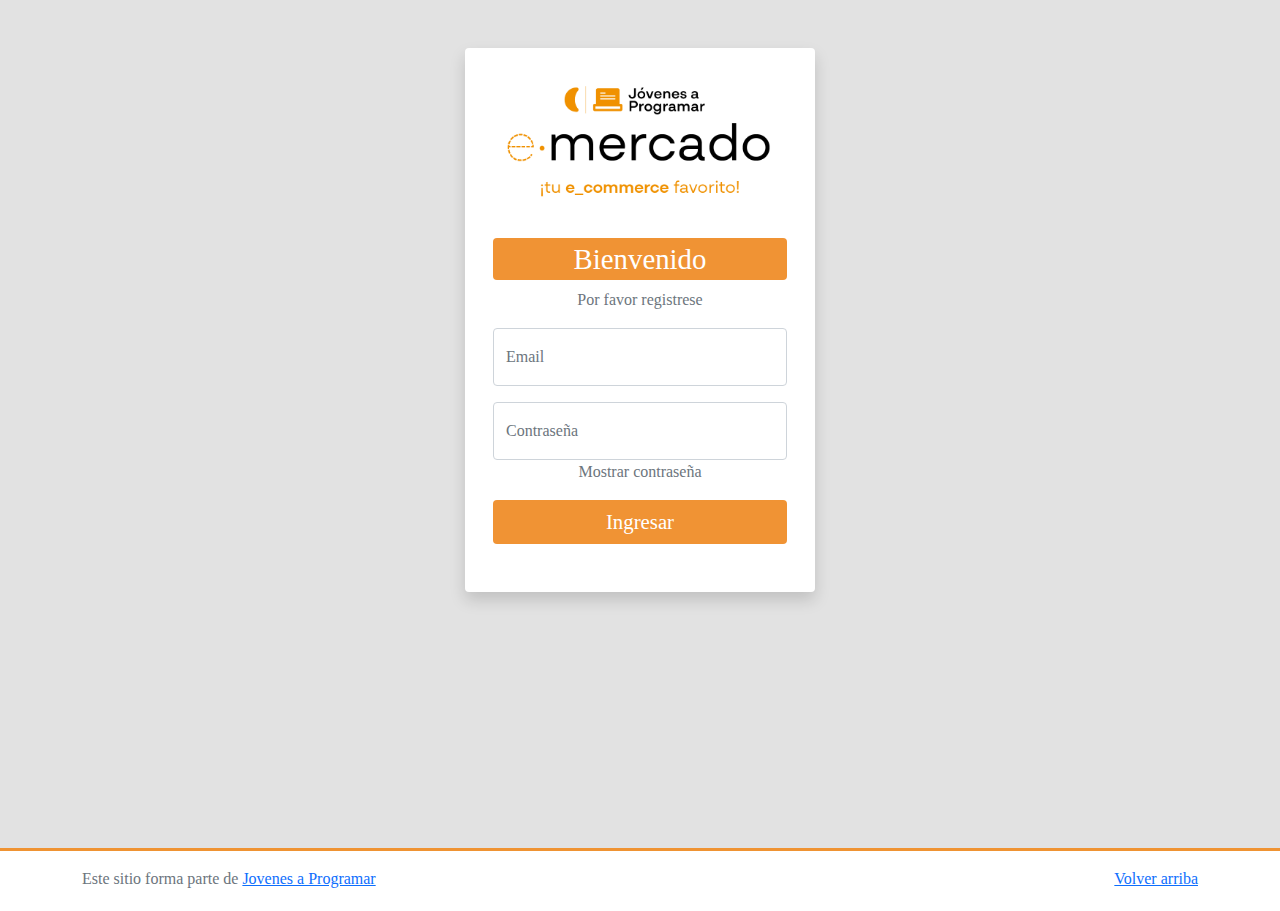
<file: index.html>
<!DOCTYPE html>
<html lang="es">

<head>
  <meta http-equiv="Content-Type" content="text/html; charset=UTF-8">
  <meta name="viewport" content="width=device-width, initial-scale=1, shrink-to-fit=no">
  <title>eMercado - Todo lo que busques está aquí</title>
  <link href="https://fonts.googleapis.com/css?family=Raleway:300,300i,400,400i,700,700i,900,900i" rel="stylesheet">
  <link href="css/font-awesome.min.css" rel="stylesheet">
  <link href="css/bootstrap.min.css" rel="stylesheet">
  <link href="css/styles.css" rel="stylesheet">
  <link rel="icon" href="icon/IconoInvi.png">
</head>

<body>
  <div class="d-flex m-0 top-nav">
    <div class="nav-img">
      <a class="nav-link" href="index.html" ><img src="img/nav-img.png" aria-label="e-mercado, volver a inicio" class="img-fluid me-3"></a>
    </div>
    <div class="input-group me-auto col-1">
      <button type="button" title="Buscar" class="btn border border-0" id="searchButton" aria-label="Buscar">
        <i class="fas fa-search"></i>
      </button>
      <div class="dropdown">
        <input type="text" list="options" title="Buscador" name="buscador" id="searchNav" placeholder="Buscar..."
          class="form-control dropdown-toggle border-0" data-bs-toggle="dropdown" aria-label="Buscar categorías o productos">
        <ul class="dropdown-menu" aria-labelledby="searchNav" id="optionsList"></ul>
      </div>
    </div>
    <div id="toggleReaderDiv"> 
      <button  id="toggleReaderButton" class="btn"><strong><h5><i class="fas fa-file-audio"></i> Activar Lector de pantalla</h5></strong></button>
    </div>
    <div class="btn-group btn-mode ms-3 ps-4" role="group">
      <button type="button" class="sun" id="lightMode" title="Modo claro" aria-label="Seleccionar modo claro"><i class="fas fa-sun"></i></button>
      <button type="button" class="moon" id="darkMode" title="Modo oscuro" aria-label="Seleccionar modo oscuro"><i class="fas fa-moon"></i></button>
    </div>
  </div>
  <nav class="navbar navbar-expand-lg navbar-light p-2" id="mainNav">
    <div class="container">
      <button class="navbar-toggler" type="button" data-bs-toggle="collapse" data-bs-target="#navbarNav"
        aria-controls="navbarNav" aria-expanded="false" aria-label="Toggle navigation">
        <span class="navbar-toggler-icon"></span>
      </button>
      <div class="collapse navbar-collapse" id="navbarNav">
        <ul class="navbar-nav w-100 justify-content-between">
          <li class="nav-item mt-3 pt-2" id="toggleReaderLi"></li>
          <li class="nav-item ps-2 pe-2">
            <a class="nav-link" href="index.html"><i class="fa fa-home p-1"></i> Inicio</a>
          </li>
          <li class="nav-item ps-2 pe-2">
            <a class="nav-link" href="categories.html"><i class="fa fa-th-large p-1"></i> Categorías</a>
          </li>
          <li class="nav-item ps-2 pe-2">
            <a class="nav-link" aria-label="Vender" href="sell.html"><span class="fw-bold p-1">$</span> Vender</a>
          </li>
          <li class="nav-item ps-2 pe-2">
            <a class="nav-link" href="favoritos.html"><i class="fa fa-heart p-1"></i> Favoritos</a>
          </li>
          <li class="nav-item ps-2 pe-2">
            <a class="nav-link" href="cart.html"><i class="fa fa-shopping-cart p-1"></i> Carrito</a>
          </li>
          <li class="nav-item p-0">
            <!-- User Menu -->
            <div class="dropdown">
              <button class="btn dropdown-toggle" type="button" data-bs-toggle="dropdown" aria-expanded="false"><i
                  class="fa fa-user p-i"></i>
                <span id="emailButton"> Usuario</span></button>
              <ul class="dropdown-menu" aria-labelledby="emailButton">
                <li>
                  <a class="dropdown-item" href="my-profile.html" id="linkPerfil">Perfil</a>
                </li>
                <li>
                  <a class="dropdown-item" href="login.html" id="logoutSession">Cerrar sesión</a>
                </li>
              </ul>
            </div>
          </li>
        </ul>
      </div>
    </div>
  </nav>
  <main>
    <div class="jumbotron-responsive container"></div>
    <div class="jumbotron text-center"></div>
    <div class="album py-5">
      <div class="container">
        <div class="row">
          <div class="col-md-4">
            <div class="bg-white card mb-4 shadow-sm custom-card cursor-active" id="autos">
              <img class="bd-placeholder-img card-img-top" aria-label="Imágen ilustrativa de autos" src="img/cars_index.jpg"
                alt="Imgagen representativa de la categoría 'Autos'">
              <div class="row">
                <div class="col">
                  <h3 class="m-3">Autos</h3>
                </div>
                <div class="col">
                  <img src="img/cat101_1.png" class="catIcon float-end p-1 m-2">
                </div>
              </div>
              <div class="card-body">
                <p class="card-text">Los mejores precios en autos 0 kilómetro, de alta y media gama.</p>
              </div>
            </div>
          </div>
          <div class="col-md-4">
            <div class="bg-white card mb-4 shadow-sm custom-card cursor-active" id="juguetes">
              <img class="bd-placeholder-img card-img-top" aria-label="Imágen ilustrativa de juguetes" src="img/toys_index.jpg"
                alt="Imgagen representativa de la categoría 'Juguetes'">
              <div class="row">
                <div class="col">
                  <h3 class="m-3">Juguetes</h3>
                </div>
                <div class="col">
                  <img src="img/cat102_1.png" class="catIcon float-end p-1 m-2">
                </div>
              </div>
              <div class="card-body">
                <p class="card-text">Encuentra aquí los mejores precios para niños/as de cualquier edad.</p>
              </div>
            </div>
          </div>
          <div class="col-md-4">
            <div class="bg-white card mb-4 shadow-sm custom-card cursor-active" id="muebles">
              <img class="bd-placeholder-img card-img-top" aria-label="Imágen ilustrativa de muebles" src="img/furniture_index.jpg"
                alt="Imgagen representativa de la categoría 'Muebles'">
              <div class="row">
                <div class="col">
                  <h3 class="m-3">Muebles</h3>
                </div>
                <div class="col">
                  <img src="img/cat103_1.png" class="catIcon float-end p-1 m-2">
                </div>
              </div>
              <div class="card-body">
                <p class="card-text">Muebles antiguos, nuevos y para ser armados por uno mismo.</p>
              </div>
            </div>
          </div>
        </div>
        <div class="row">
          <a class="btn btn-light btn-lg btn-block" href="categories.html">Y mucho más!</a>
        </div>
      </div>
    </div>
  </main>
  <footer class="text-muted bg-white">
    <div class="container">
      <p class="float-end">
        <a href="#">Volver arriba</a>
      </p>
      <p>Este sitio forma parte de <a href="https://jovenesaprogramar.edu.uy/" target="_blank" aria-label="Ir a la página de Jóvenes a programar">Jóvenes a Programar</a>
      </p>
    </div>
  </footer>
  <script src="js/bootstrap.bundle.min.js"></script>
  <script src="js/index.js"></script>
  <script src="js/init.js"></script>
</body>

</html>
</file>
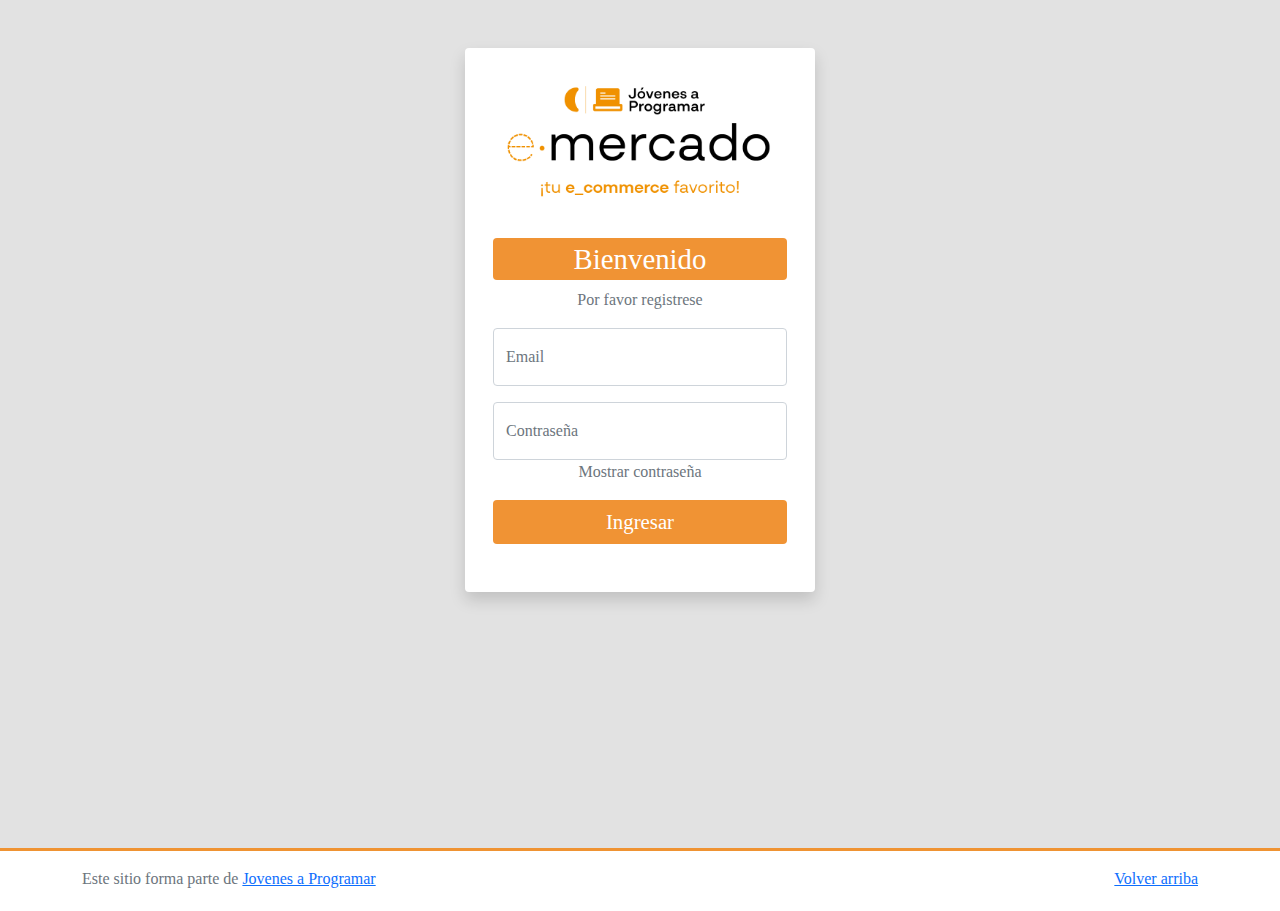
<file: cart.html>
<!DOCTYPE html>
<html lang="es">

<head>
  <meta http-equiv="Content-Type" content="text/html; charset=UTF-8">
  <meta name="viewport" content="width=device-width, initial-scale=1, shrink-to-fit=no">
  <title>eMercado - Todo lo que busques está aquí</title>
  <link href="https://fonts.googleapis.com/css?family=Raleway:300,300i,400,400i,700,700i,900,900i" rel="stylesheet">
  <link href="css/font-awesome.min.css" rel="stylesheet">
  <link href="css/bootstrap.min.css" rel="stylesheet">
  <link href="css/font-awesome.min.css" rel="stylesheet">
  <link href="css/styles.css" rel="stylesheet">
  <link rel="icon" href="icon/IconoInvi.png">
  <link rel="stylesheet" href="https://cdn.jsdelivr.net/npm/bootstrap-icons@1.11.1/font/bootstrap-icons.css">
</head>

<body>
  <div class="d-flex m-0 top-nav">
    <div class="nav-img">
      <a class="nav-link" href="index.html"><img src="img/nav-img.png" aria-label="e-mercado, volver a inicio" class="img-fluid me-3"></a>
    </div>
    <div class="input-group me-auto">
      <button type="button" title="Buscar" class="btn border border-0" id="searchButton"  aria-label="Buscar">
        <i class="fas fa-search"></i>
      </button>
      <div class="dropdown">
        <input type="text" list="options" title="Buscador" name="buscador" id="searchNav" placeholder="Buscar..."
          class="form-control dropdown-toggle border-0" data-bs-toggle="dropdown" aria-label="Buscar categorías o productos">
        <ul class="dropdown-menu" aria-labelledby="searchNav" id="optionsList"></ul>
      </div>
    </div>
    <div id="toggleReaderDiv"> 
      <button  id="toggleReaderButton" class="btn"><strong><h5><i class="fas fa-file-audio"></i> Activar Lector de pantalla</h5></strong></button>
    </div>
    <div class="btn-group btn-mode ms-3 ps-4" role="group">
      <button type="button" class="sun" id="lightMode" title="Modo claro" aria-label="Seleccionar modo claro"><i class="fas fa-sun"></i></button>
      <button type="button" class="moon" id="darkMode" title="Modo oscuro" aria-label="Seleccionar modo oscuro"><i class="fas fa-moon"></i></button>
    </div>
  </div>
  <nav class="navbar navbar-expand-lg navbar-light p-2" id="mainNav">
    <div class="container">
      <button class="navbar-toggler" type="button" data-bs-toggle="collapse" data-bs-target="#navbarNav"
        aria-controls="navbarNav" aria-expanded="false" aria-label="Toggle navigation">
        <span class="navbar-toggler-icon"></span>
      </button>
      <div class="collapse navbar-collapse" id="navbarNav">
        <ul class="navbar-nav w-100 justify-content-between">
          <li class="nav-item mt-3 pt-2" id="toggleReaderLi"></li>
          <li class="nav-item ps-2 pe-2">
            <a class="nav-link" href="index.html"><i class="fa fa-home p-1"></i> Inicio</a>
          </li>
          <li class="nav-item ps-2 pe-2">
            <a class="nav-link" href="categories.html"><i class="fa fa-th-large p-1"></i> Categorías</a>
          </li>
          <li class="nav-item ps-2 pe-2">
            <a class="nav-link" aria-label="Vender" href="sell.html"><span class="fw-bold p-1">$</span> Vender</a>
          </li>
          <li class="nav-item ps-2 pe-2">
            <a class="nav-link" href="favoritos.html"><i class="fa fa-heart p-1"></i> Favoritos</a>
          </li>
          <li class="nav-item ps-2 pe-2">
            <a class="nav-link" href="cart.html"><i class="fa fa-shopping-cart p-1"></i> Carrito</a>
          </li>
          <li class="nav-item p-0">
            <!-- User Menu -->
            <div class="dropdown">
              <button class="btn dropdown-toggle" type="button" data-bs-toggle="dropdown" aria-expanded="false"><i
                  class="fa fa-user p-i"></i>
                <span id="emailButton"> Usuario</span></button>
              <ul class="dropdown-menu" aria-labelledby="emailButton">
                <li>
                  <a class="dropdown-item" href="my-profile.html" id="linkPerfil">Perfil</a>
                </li>
                <li>
                  <a class="dropdown-item" href="login.html" id="logoutSession">Cerrar sesión</a>
                </li>
              </ul>
            </div>
          </li>
        </ul>
      </div>
    </div>
  </nav>
  <main class="pb-5">
    <div class="text-center text-dark bg-light p-3 mb-4">
      <h2>Carrito de compras <i class="fa fa-shopping-cart text-primary"></i></h2>
      <p class="lead">Aquí verás todos tus productos guardados.</p>
    </div>
    <div class="container bg-light text-dark">
      <div class="row g-0">
        <div class="col-lg-8">
          <div class="py-5">
            <div>
              <h4 class="text-dark ps-5">Artículos a comprar</h4>
            </div>
            <!-- test moneda -->
            <div class="container text-end mt-3">
              <label for="currencySelectorCart">Mostrar precios en:</label>
              <select class="btn" aria-label="" id="currencySelectorCart">
                <option  value="USD">USD</option>
                <option  value="EUR">EUR</option>
                <option  value="$">$</option>
                <option  value="YEN">YEN</option>
                <option  value="CAD">CAD</option>         
              </select>
            </div>
            
            <hr class="my-4">
            <!-- Cart item container <div class="list-group grid-container" id="cartProducts"></div>-->
            <table class="table tableCart">
              <thead>
                <tr>
                  <th class="text-dark" scope="col">Nombre</th>
                  <th class="text-dark costCart" scope="col">Costo</th>
                  <th class="text-dark" scope="col">Cantidad</th>
                  <th class="text-dark" scope="col">Subtotál</th>
                  <th class="text-dark text-center" scope="col">Eliminar</th>
                </tr>
              </thead>
              <tbody id="cartProducts" class="text-dark">
                <!-- Product container  -->
              </tbody>
            </table>
          </div>
        </div>
        <div class="col-lg-4 bg-grey">
          <div class="p-5">
            <h4>Resúmen</h4>
            <hr class="my-4">
            <h5 class="text-uppercase mb-3">Tipo de envío</h5>
            <form id="shippingType">
              <div class="form-check">
                <input class="form-check-input" aria-label="Seleccionar Premium" type="radio" name="flexRadioDefault" id="flexRadioDefault1"
                  data-percentage="15" oninput="updateDeliveryCost()" required>
                <label class="form-check-label" for="flexRadioDefault1">Premium 2 a 5 días (15%)</label>
              </div>
              <div class="form-check">
                <input class="form-check-input" aria-label="Seleccionar Express" type="radio" name="flexRadioDefault" id="flexRadioDefault2"
                  data-percentage="7" oninput="updateDeliveryCost()">
                <label class="form-check-label" for="flexRadioDefault2">Express 5 a 8 días (7%)</label>
              </div>
              <div class="form-check">
                <input class="form-check-input" aria-label="Seleccionar Standar" type="radio" name="flexRadioDefault" id="flexRadioDefault3"
                  data-percentage="5" oninput="updateDeliveryCost()">
                <label class="form-check-label" for="flexRadioDefault3">Standard 12 a 15 días (5%)</label>
              </div>
            </form>
            <hr class="my-4">
            <div class="d-flex justify-content-between mb-5">
              <h5 >Subtotál General</h5>
              <h5 id="subtotalGen">0</h5>
              <!--subtotalGen container -->
            </div>
            <div class="payment-button-container my-4 text-center">
            </div>
            <hr class="my-4">
            <div class="d-flex justify-content-between mb-5">
              <h5>Costo de envio</h5>
              <h5 id="deliveryCost">0</h5>
              <!--DeliveryCost container -->
            </div>
            <hr class="my-4">
            <div class="d-flex justify-content-between mb-5">
              <h5>Precio Final</h5>
              <h5 id="finalPrice">0</h5>
              <!--finalPrice container -->
            </div>

            <form id="shippingData" class="needs-validation" novalidate>
              <div class="mb-3">
                <label for="name" class="form-label">Calle</label>
                <input type="text" class="form-control" id="name" placeholder="Nombre de calle" aria-label="Ingrese nombre de la calle" required>
                <div class="invalid-feedback">
                  Ingresa una calle.
                </div>
              </div>
              <div class="mb-3">
                <label for="street" class="form-label">Número</label>
                <input type="text" class="form-control" id="street" placeholder="Número de puerta" aria-label="Ingrese número de puerta" required>
                <div class="invalid-feedback">
                  Ingresa un número.
                </div>
              </div>
              <div class="mb-3">
                <label for="intersection" class="form-label">Esquina</label>
                <input type="text" class="form-control" id="intersection" placeholder="Esquina de cruce" aria-label="Ingrese esquina de cruce" required>
                <div class="invalid-feedback">
                  Ingresa una esquina.
                </div>
              </div>
            </form>
            <!-- "Mas detalles" line is off the form tag to avoid bootstrap visual validation -->
            <div class="mb-5">
              <label for="details" class="form-label">Mas detalles <span class="text-muted">(opcional)</span></label>
              <input type="text" class="form-control" id="details" aria-label="Ingrese Indicaciones para identificar el lugar" placeholder="Indicaciones para identificar el lugar">
            </div>

            <div class="mb-3">
              <div id="purchaseAlert"></div>
            </div>

            <div class="mb-3">
              <button type="button" class="btn btn-primary w-100 custom-payment-button" data-bs-toggle="modal"
                data-bs-target="#paymentModal">
                <i class="fas fa-credit-card"></i> Seleccione una forma de pago
              </button>
              <div id="invalidMethod">

              </div>

              <div id="warningMessage" class="alert alert-warning" style="display: none;">
                No se han completado los datos de pago.
              </div>
            </div>

            <button id="buyBtn" type="button" class="btn btn-primary btn-block w-100 mt-2"
              data-mdb-ripple-color="dark">Finalizar compra</button>
          </div>
        </div>
      </div>
    </div>
    <!-- Modal para la forma de pago -->
    <div class="modal fade" id="paymentModal" tabindex="-1" role="dialog" aria-labelledby="paymentModalLabel"
      aria-hidden="true">
      <div class="modal-dialog" role="document">
        <div class="modal-content  text-dark bg-light">
          <div class="modal-header">
            <h5 class="modal-title" id="paymentModalLabel">Selecciona una forma de pago</h5>
            <button type="button" class="btn-close" data-bs-dismiss="modal" aria-label="Cerrar"></button>
          </div>
          <div class="modal-body">
            <!-- Modal content -->
            <form class="needs-validation" novalidate>
              <div class="form-check">
                <input class="form-check-input" aria-label="Seleccionar transferencia bancaria" type="radio" name="paymentMethod" id="transfer" value="transfer">
                <label class="form-check-label" for="transfer">
                  Transferencia bancaria
                </label>
              </div>
              <div class="form-check">
                <input class="form-check-input" aria-label="Seleccionar tarjeta de crédito" type="radio" name="paymentMethod" id="card" value="card">
                <label class="form-check-label" for="card">
                  Tarjeta de crédito
                </label>
              </div>
              <div class="form-group" id="transferFields" style="display: none;">
                <label for="bankSelect">Banco:</label>
                <select aria-label="Seleccionar un banco" class="form-control" id="bankSelect">
                  <option value="">Seleccionar un banco</option>
                  <option value="banco1">BROU</option>
                  <option value="banco2">ITAÚ</option>
                  <option value="banco3">SANTANDER</option>
                  <option value="banco4">SCOTIABANK</option>
                  <option value="banco5">HSBC</option>
                </select>
                <label for="accountNumber">Número de cuenta :</label>
                <input type="text" aria-label="Ingrese número de cuenta" class="form-control" id="accountNumber" maxlength="12">
                <p class="invalid-feedback">
                  Complete este campo
                </p>
                <div id="successMessage" class="alert alert-success" style="display: none;">
                  El método de pago se ha guardado con éxito.
                </div>
              </div>
              <div class="form-group" id="cardFields" style="display: none;">
                <label for="cardNumber">Nombre titular :</label>
                <input type="text" aria-label="Ingrese nombre del titular" class="form-control uppercase" id="cardHolderName" placeholder="Nombre completo">
                <p class="invalid-feedback">
                  Complete este campo
                </p>
                <label for="cardNumber">Número de tarjeta :</label>
                <input type="text" aria-label="Ingrese número de la tarjeta" class="form-control" id="cardNumber" maxlength="19">
                <p class="invalid-feedback">
                  Complete este campo
                </p>
                <br>
                <div class="row">
                  <div class="col">
                    <label for="expirationDate">Vencimiento :</label>
                    <input type="text" aria-label="Ingrese la fecha de vencimiento" class="form-control" id="expirationDate" maxlength="7" placeholder="MM/YYYY">
                    <p class="invalid-feedback">
                      Complete este campo
                    </p>
                  </div>
                  <div class="col">
                    <label for="cvv">Código de seguridad :</label>
                    <input type="text" aria-label="Ingrese el código de seguridad" class="form-control" id="cvv" maxlength="3" placeholder="XXX">
                    <p class="invalid-feedback">
                      Complete este campo
                    </p>
                  </div>
                </div>
                <div class="card-container card-hidden" id="cardContainer">
                  <div class="card card-front" id="cardfront">

                    <div class="name" id="cardHolderNameDisplay">Nombre del Titular</div>
                    <div class="number" id="formattedCardNumberDisplay">#### #### #### ####</div>
                    <div class="expiry">
                      <small class="validity-text">Válido hasta</small>
                      <span id="expirationDate" class="expiry">MM/YY</span>
                    </div>
                    <div class="chip">
                      <img src="img/chip.png" alt="Chip de tarjeta">
                    </div>

                  </div>
                  <div class="card card-back" id="cardback">
                    <span id="cvv-preview">XXX</span>
                    <div class="barcode" id="barcodeDisplay">1234567890888888988888888888</div>
                  </div>
                </div>
            </form>
            <div id="successMessag" class="alert alert-success" style="display: none;">
              El método de pago se ha guardado con éxito.
            </div>
          </div>
          <div class="modal-footer">
            <button type="button" class="btn btn-secondary" data-bs-dismiss="modal" aria-label="Cerrar">Cerrar</button>
            <button type="button" class="btn btn-primary" id="selectPayment">Seleccionar</button>
          </div>
        </div>
      </div>
    </div>
    </div>
    </div>
  </main>





  <footer class="text-muted bg-white">
    <div class="container">
      <p class="float-end">
        <a href="#">Volver arriba</a>
      </p>
      <p>Este sitio forma parte de <a href="https://jovenesaprogramar.edu.uy/" target="_blank" aria-label="Ir a la página de Jóvenes a programar">Jóvenes a Programar</a>
      </p>
    </div>
  </footer>
  <div id="spinner-wrapper">
    <div class="lds-ring">
      <div></div>
      <div></div>
      <div></div>
      <div></div>
    </div>
  </div>

  <script src="js/bootstrap.bundle.min.js"></script>
  <script src="js/init.js"></script>
  <script src="js/cart.js"></script>
</body>

</html>
</file>
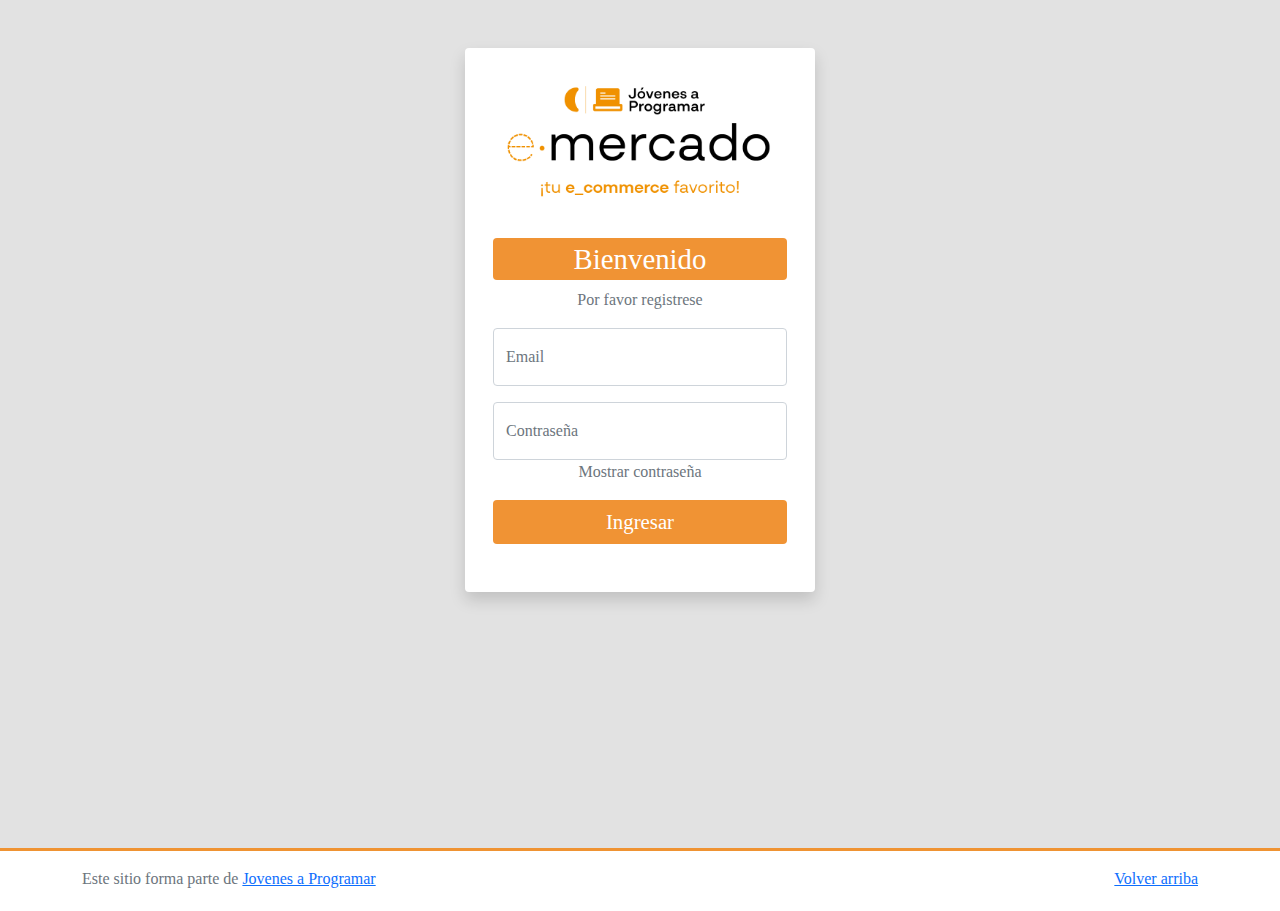
<file: categories.html>
<!DOCTYPE html>
<html lang="es">

<head>
  <meta http-equiv="Content-Type" content="text/html; charset=UTF-8">
  <meta name="viewport" content="width=device-width, initial-scale=1, shrink-to-fit=no">
  <title>eMercado - Todo lo que busques está aquí</title>

  <link href="https://fonts.googleapis.com/css?family=Raleway:300,300i,400,400i,700,700i,900,900i" rel="stylesheet">
  <link href="css/font-awesome.min.css" rel="stylesheet">
  <link href="css/bootstrap.min.css" rel="stylesheet">
  <link href="css/styles.css" rel="stylesheet">
  <link rel="icon" href="icon/IconoInvi.png">
</head>

<body>
  <div class="d-flex m-0 top-nav">
    <div class="nav-img">
      <a class="nav-link" href="index.html"><img aria-label="e-mercado, volver a inicio" src="img/nav-img.png" class="img-fluid me-3"></a>
    </div>
    <div class="input-group me-auto">
      <button type="button"  title="Buscar" class="btn border border-0" id="searchButton" aria-label="Buscar">
        <i class="fas fa-search"></i>
      </button>
      <div class="dropdown">
        <input type="text" list="options" title="Buscador" name="buscador" id="searchNav" placeholder="Buscar..."
          class="form-control dropdown-toggle border-0" data-bs-toggle="dropdown" aria-label="Buscar categorías o productos">
        <ul class="dropdown-menu" aria-labelledby="searchNav" id="optionsList"></ul>
      </div>
    </div>
    <div id="toggleReaderDiv"> 
      <button  id="toggleReaderButton" class="btn"><strong><h5><i class="fas fa-file-audio"></i> Activar Lector de pantalla</h5></strong></button>
    </div>
    <div class="btn-group btn-mode ms-3 ps-4" role="group">
      <button type="button" class="sun" id="lightMode" title="Modo claro" aria-label="Seleccionar modo claro"><i class="fas fa-sun"></i></button>
      <button type="button" class="moon" id="darkMode" title="Modo oscuro" aria-label="Seleccionar modo oscuro"><i class="fas fa-moon"></i></button>
    </div>
  </div>
  <nav class="navbar navbar-expand-lg navbar-light p-2" id="mainNav">
    <div class="container">
      <button class="navbar-toggler" type="button" data-bs-toggle="collapse" data-bs-target="#navbarNav"
        aria-controls="navbarNav" aria-expanded="false" aria-label="Toggle navigation">
        <span class="navbar-toggler-icon"></span>
      </button>
      <div class="collapse navbar-collapse" id="navbarNav">
        <ul class="navbar-nav w-100 justify-content-between">
          <li class="nav-item mt-3 pt-2" id="toggleReaderLi"></li>
          <li class="nav-item ps-2 pe-2">
            <a class="nav-link" href="index.html"><i class="fa fa-home p-1"></i> Inicio</a>
          </li>
          <li class="nav-item ps-2 pe-2">
            <a class="nav-link" href="categories.html"><i class="fa fa-th-large p-1"></i> Categorías</a>
          </li>
          <li class="nav-item ps-2 pe-2">
            <a class="nav-link" aria-label="Vender" href="sell.html"><span class="fw-bold p-1">$</span> Vender</a>
          </li>
          <li class="nav-item ps-2 pe-2">
            <a class="nav-link" href="favoritos.html"><i class="fa fa-heart p-1"></i> Favoritos</a>
          </li>
          <li class="nav-item ps-2 pe-2">
            <a class="nav-link" href="cart.html"><i class="fa fa-shopping-cart p-1"></i> Carrito</a>
          </li>
          <li class="nav-item p-0">
            <!-- User Menu -->
            <div class="dropdown">
              <button class="btn dropdown-toggle" type="button" data-bs-toggle="dropdown" aria-expanded="false"><i
                  class="fa fa-user p-i"></i>
                <span id="emailButton"> Usuario</span></button>
              <ul class="dropdown-menu" aria-labelledby="emailButton">
                <li>
                  <a class="dropdown-item" href="my-profile.html" id="linkPerfil">Perfil</a>
                </li>
                <li>
                  <a class="dropdown-item" href="login.html" id="logoutSession">Cerrar sesión</a>
                </li>
              </ul>
            </div>
          </li>
        </ul>
      </div>
    </div>
  </nav>

  <main class="pb-5">
    <div class="text-center text-dark bg-light p-3 mb-4">
      <h2>Categorías</h2>
      <p class="lead">Verás aquí todas las categorías del sitio.</p>
    </div>
    <div class="container filterProducts">
      <div class="row">
        <div class="col text-end me-4">
          <div class="btn-group btn-group-toggle mb-4" data-bs-toggle="buttons">
            <input type="radio" class="btn-check" name="options" id="sortAsc">
            <label class="btn btn-link text-dark text-decoration-none" for="sortAsc" data-toggle="tooltip"
              title="Ordenar alfabéticamente." aria-label="Ordenar alfabéticamente">A-Z</label>
              <input type="radio" class="btn-check"  name="options" id="sortDesc">
            <label class="btn btn-link text-dark text-decoration-none" for="sortDesc" data-toggle="tooltip"
              title="Ordenar alfabéticamente inverso." aria-label="Ordenar alfabéticamente inverso">Z-A</label>
            <input type="radio" class="btn-check" name="options" id="sortByCount" checked>
            <label class="btn btn-link text-dark text-decoration-none" for="sortByCount" data-toggle="tooltip"
              title="Ordenar por cantidad de artículos." aria-label="Ordenar por cantidad de artículos"><i class="fas fa-sort-amount-down mr-1"></i></label>
          </div>
        </div>
      </div>
      <div class="row">
        <div class="col-lg-6 offset-lg-6 col-md-12 mb-1 container">
          <div class="row container p-0">
            <div class="col">
              <p class="font-weight-normal text-dark text-end my-2" aria-label="Cantidad">Cant.</p>
            </div>
            <div class="col">
              <input class="form-control bg-white" type="number" placeholder="min." id="rangeFilterCountMin" min=0 aria-label="Ingrese cantidad mínima">
            </div>
            <div class="col">
              <input class="form-control bg-white" type="number" placeholder="máx." id="rangeFilterCountMax" min=0 aria-label="Ingrese cantidad máxima">
            </div>
            <div class="col p-0 me-2">
              <div class="btn-group" role="group">
                <button class="btn btn-link text-dark text-decoration-none btn-block rangeFilterButton" id="rangeFilterCount">Filtrar</button>
                <button class="btn  btn-link text-dark text-decoration-none btn-block clearRangeButton" id="clearRangeFilter">Limpiar</button>
              </div>
            </div>
          </div>
        </div>
      </div>
      <div class="row">
        <div class="grid-container" id="cat-list-container">
        </div>
      </div>
    </div>
  </main>
  <footer class="text-muted bg-white">
    <div class="container">
      <p class="float-end">
        <a href="#">Volver arriba</a>
      </p>
      <p>Este sitio forma parte de <a href="https://jovenesaprogramar.edu.uy/" target="_blank" aria-label="Ir a la página de Jóvenes a programar">Jóvenes a Programar</a>
      </p>
    </div>
  </footer>
  <div id="spinner-wrapper">
    <div class="lds-ring">
      <div></div>
      <div></div>
      <div></div>
      <div></div>
    </div>
  </div>
  <script src="js/bootstrap.bundle.min.js"></script>
  <script src="js/init.js"></script>
  <script src="js/categories.js"></script>
</body>

</html>
</file>
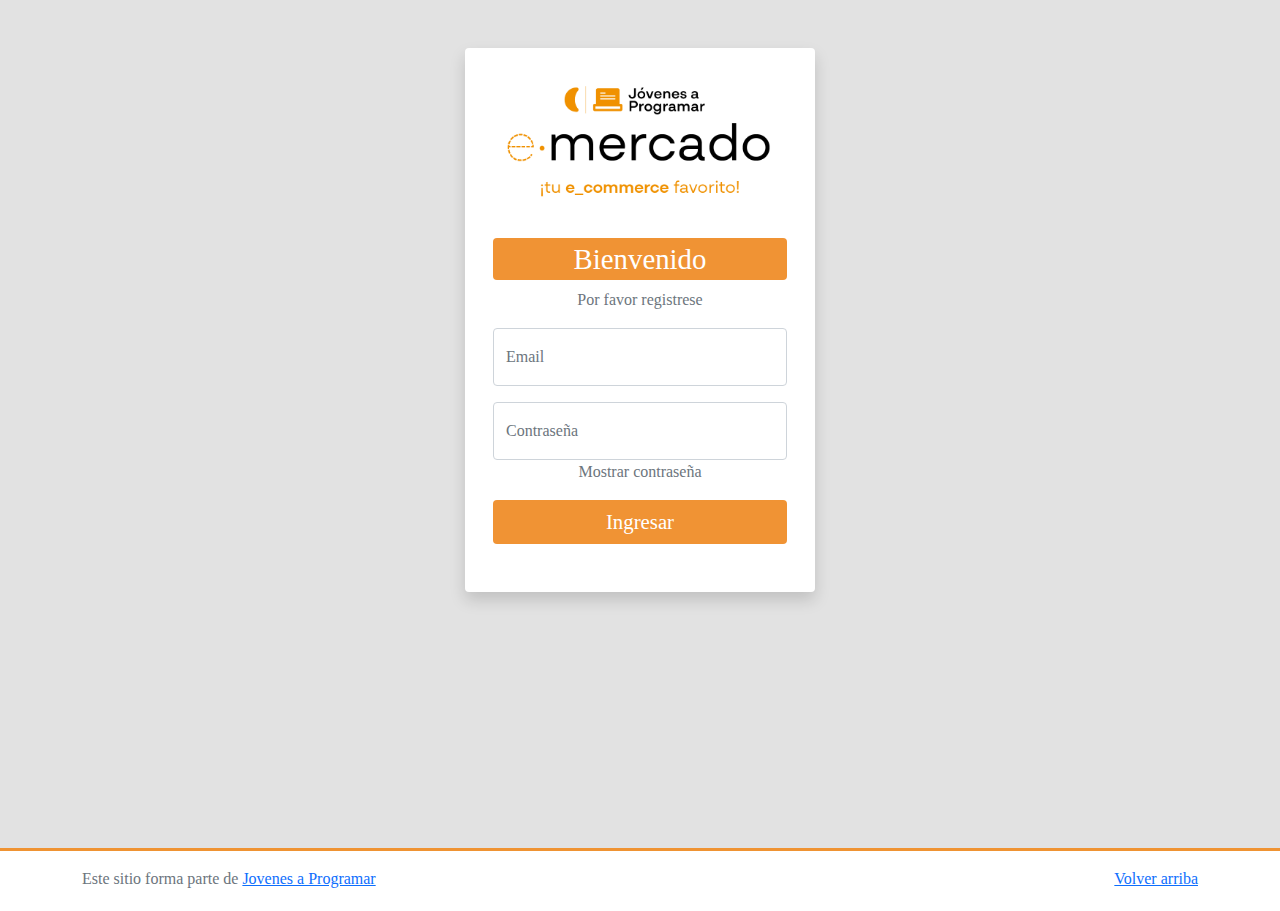
<file: favoritos.html>
<!DOCTYPE html>
<html lang="es">

<head>
  <meta http-equiv="Content-Type" content="text/html; charset=UTF-8">
  <meta name="viewport" content="width=device-width, initial-scale=1, shrink-to-fit=no">
  <title>eMercado - Todo lo que busques está aquí</title>

  <link href="https://fonts.googleapis.com/css?family=Raleway:300,300i,400,400i,700,700i,900,900i" rel="stylesheet">
  <link href="css/font-awesome.min.css" rel="stylesheet">
  <link href="css/font-awesome.min.css" rel="stylesheet">
  <link href="css/bootstrap.min.css" rel="stylesheet">
  <link href="css/styles.css" rel="stylesheet">
</head>

<body>
  <div class="d-flex m-0 top-nav">
    <div class="nav-img">
      <a class="nav-link" href="index.html"><img src="img/nav-img.png" aria-label="e-mercado, volver a inicio" class="img-fluid me-3"></a>
    </div>
    <div class="input-group me-auto">
      <button type="button" title="Buscar" class="btn border border-0" id="searchButton" aria-label="Buscar">
        <i class="fas fa-search"></i>
      </button>
      <div class="dropdown">
        <input type="text" list="options" title="Buscador" name="buscador" id="searchNav" placeholder="Buscar..."
          class="form-control dropdown-toggle border-0" data-bs-toggle="dropdown" aria-label="Buscar categorías o productos">
        <ul class="dropdown-menu" aria-labelledby="searchNav" id="optionsList"></ul>
      </div>
    </div>
    <div id="toggleReaderDiv"> 
      <button  id="toggleReaderButton" class="btn"><strong><h5><i class="fas fa-file-audio"></i> Activar Lector de pantalla</h5></strong></button>
    </div>
    <div class="btn-group btn-mode ms-3 ps-4" role="group">
      <button type="button" class="sun" id="lightMode" title="Modo claro" aria-label="Seleccionar modo claro"><i class="fas fa-sun"></i></button>
      <button type="button" class="moon" id="darkMode" title="Modo oscuro" aria-label="Seleccionar modo oscuro"><i class="fas fa-moon"></i></button>
    </div>
  </div>
  <nav class="navbar navbar-expand-lg navbar-light p-2" id="mainNav">
    <div class="container">
      <button class="navbar-toggler" type="button" data-bs-toggle="collapse" data-bs-target="#navbarNav"
        aria-controls="navbarNav" aria-expanded="false" aria-label="Toggle navigation">
        <span class="navbar-toggler-icon"></span>
      </button>
      <div class="collapse navbar-collapse" id="navbarNav">
        <ul class="navbar-nav w-100 justify-content-between">
          <li class="nav-item mt-3 pt-2" id="toggleReaderLi"></li>
          <li class="nav-item ps-2 pe-2">
            <a class="nav-link" href="index.html"><i class="fa fa-home p-1"></i> Inicio</a>
          </li>
          <li class="nav-item ps-2 pe-2">
            <a class="nav-link" href="categories.html"><i class="fa fa-th-large p-1"></i> Categorías</a>
          </li>
          <li class="nav-item ps-2 pe-2">
            <a class="nav-link" aria-label="Vender" href="sell.html"><span class="fw-bold p-1">$</span> Vender</a>
          </li>
          <li class="nav-item ps-2 pe-2">
            <a class="nav-link" href="favoritos.html"><i class="fa fa-heart p-1"></i> Favoritos</a>
          </li>
          <li class="nav-item ps-2 pe-2">
            <a class="nav-link" href="cart.html"><i class="fa fa-shopping-cart p-1"></i> Carrito</a>
          </li>
          <li class="nav-item p-0">
            <!-- User Menu -->
            <div class="dropdown">
              <button class="btn dropdown-toggle" type="button" data-bs-toggle="dropdown" aria-expanded="false"><i
                  class="fa fa-user p-i"></i>
                <span id="emailButton"> Usuario</span></button>
              <ul class="dropdown-menu" aria-labelledby="emailButton">
                <li>
                  <a class="dropdown-item" href="my-profile.html" id="linkPerfil">Perfil</a>
                </li>
                <li>
                  <a class="dropdown-item" href="login.html" id="logoutSession">Cerrar sesión</a>
                </li>
              </ul>
            </div>
          </li>
        </ul>
      </div>
    </div>
  </nav>
  <main class="pb-5">
    <div class="text-center text-dark bg-light p-3 mb-4">
      <h2>Favoritos <i class="fa fa-heart text-primary"></i></h2>
      <p class="lead">Aquí verás todos tus productos favoritos.</p>
    </div>
    <div class="container">
      <!-- Favorite products div -->
      <div class="grid-container" id="divFavoritos"></div>
    </div>
  </main>
  <footer class="text-muted bg-white">
    <div class="container">
      <p class="float-end">
        <a href="#">Volver arriba</a>
      </p>
      <p>Este sitio forma parte de <a href="https://jovenesaprogramar.edu.uy/" target="_blank" aria-label="Ir a la página de Jóvenes a programar">Jóvenes a Programar</a>
      </p>
    </div>
  </footer>
  <div id="spinner-wrapper">
    <div class="lds-ring">
      <div></div>
      <div></div>
      <div></div>
      <div></div>
    </div>
  </div>
  <script src="js/bootstrap.bundle.min.js"></script>
  <script src="js/init.js"></script>
  <script src="js/favoritos.js"></script>
  <script src="js/cart.js"></script>

</body>

</html>
</file>
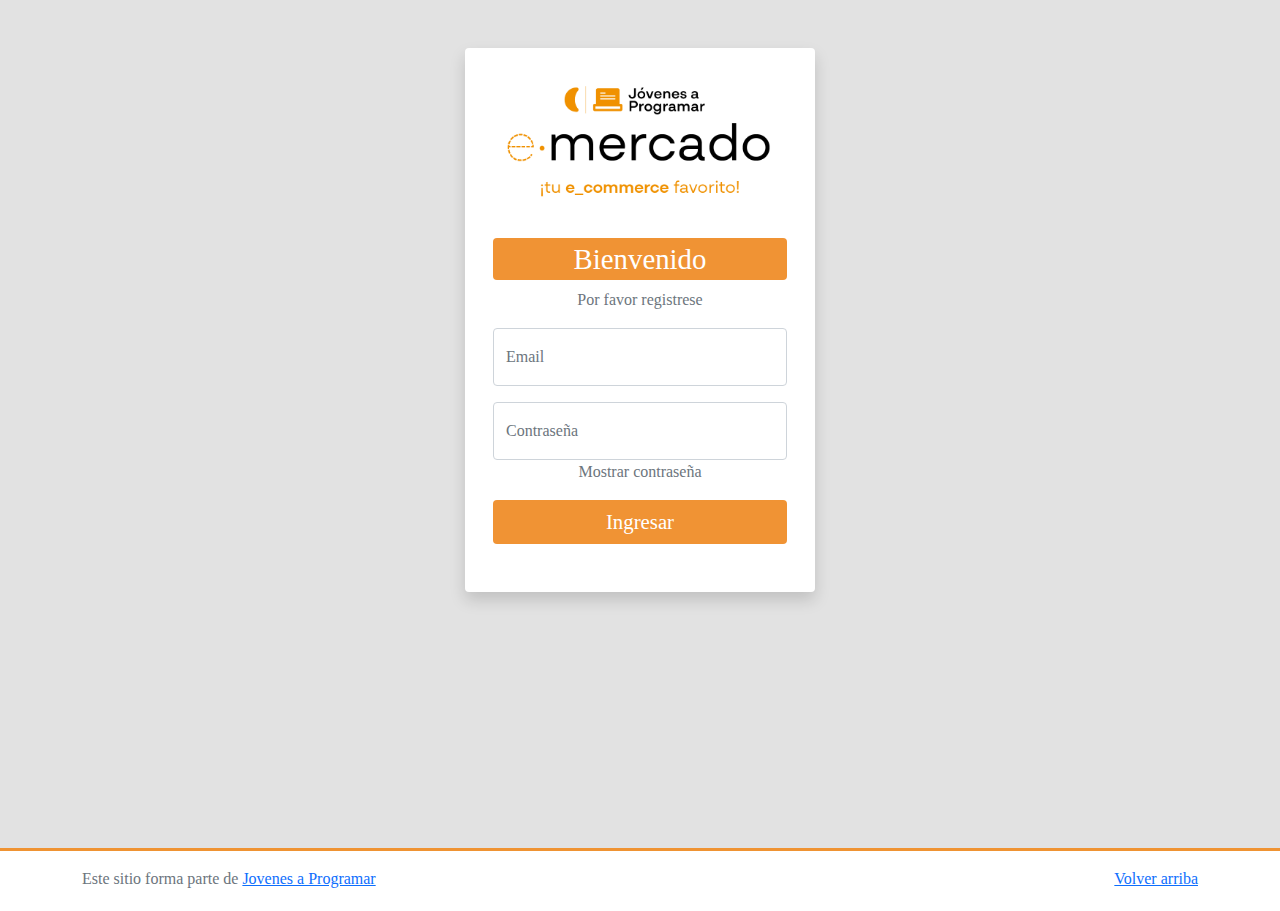
<file: login.html>
<!DOCTYPE html>
<html lang="es">

<head>
  <meta http-equiv="Content-Type" content="text/html; charset=UTF-8">
  <meta name="viewport" content="width=device-width, initial-scale=1, shrink-to-fit=no">
  <title>eMercado - Todo lo que busques está aquí</title>
  <link href="https://fonts.googleapis.com/css?family=Raleway:300,300i,400,400i,700,700i,900,900i" rel="stylesheet">
  <link href="css/bootstrap.min.css" rel="stylesheet">
  <link href="css/styles.css" rel="stylesheet">
  <link rel="stylesheet" href="https://use.fontawesome.com/releases/v5.7.2/css/all.css" integrity="sha384-fnmOCqbTlWIlj8LyTjo7mOUStjsKC4pOpQbqyi7RrhN7udi9RwhKkMHpvLbHG9Sr" crossorigin="anonymous">
  <link rel="icon" href="icon/IconoInvi.png">

</head>

<body>

  <main class="mt-5">
    <div class="container">

    <div id="loginContenedor" class="container-sm shadow bg-white rounded text-center mb-5">
      <img src="img/login_light.png" class="img-fluid p-3 mt-3" id="loginImg">

    <form class="p-3" id="loginForm">
      <h1 class="p-1">Bienvenido</h1>
      <p class="text-muted">Por favor registrese</p>

      <div class="mb-3 form-floating">
        <input type="email" name="user" id="user" placeholder="nombre@ejemplo.com" required class="form-control">
         <label for="inputEmail" class="form-label text-muted">Email</label>
      </div>

      <div class="mb-3 form-floating">
        <input type="password" name="contrasena" id="contrasena" placeholder="contraseña" required class="form-control">
        <label for="inputContrasena" class="form-label text-muted">Contraseña</label>

        <p class="text-muted" onclick="mostrarPassword()">
          <span>Mostrar contraseña <br>
          <i class="fas fa-eye" id="show_eye"></i>
          <i class="fas fa-eye-slash d-none" id="hide_eye"></i></span></p>
      </div>

        <button class="btn btn-primary mb-3" id="loginSubmit" onclick="submitForm(event)" name="ingresar" > Ingresar </button>
        <p class="text-muted" id="loginError"></p>
    </form>
    </div>

      </div>
    </div>
  </main>
  <footer class="text-muted bg-white">
    <div class="container">
      <p class="float-end">
        <a href="#">Volver arriba</a>
      </p>
      <p>Este sitio forma parte de <a href="https://jovenesaprogramar.edu.uy/" target="_blank">Jovenes a Programar</a>
      </p>
    </div>
  </footer>
  <script src="js/login.js"></script>
</body>

</html>
</file>
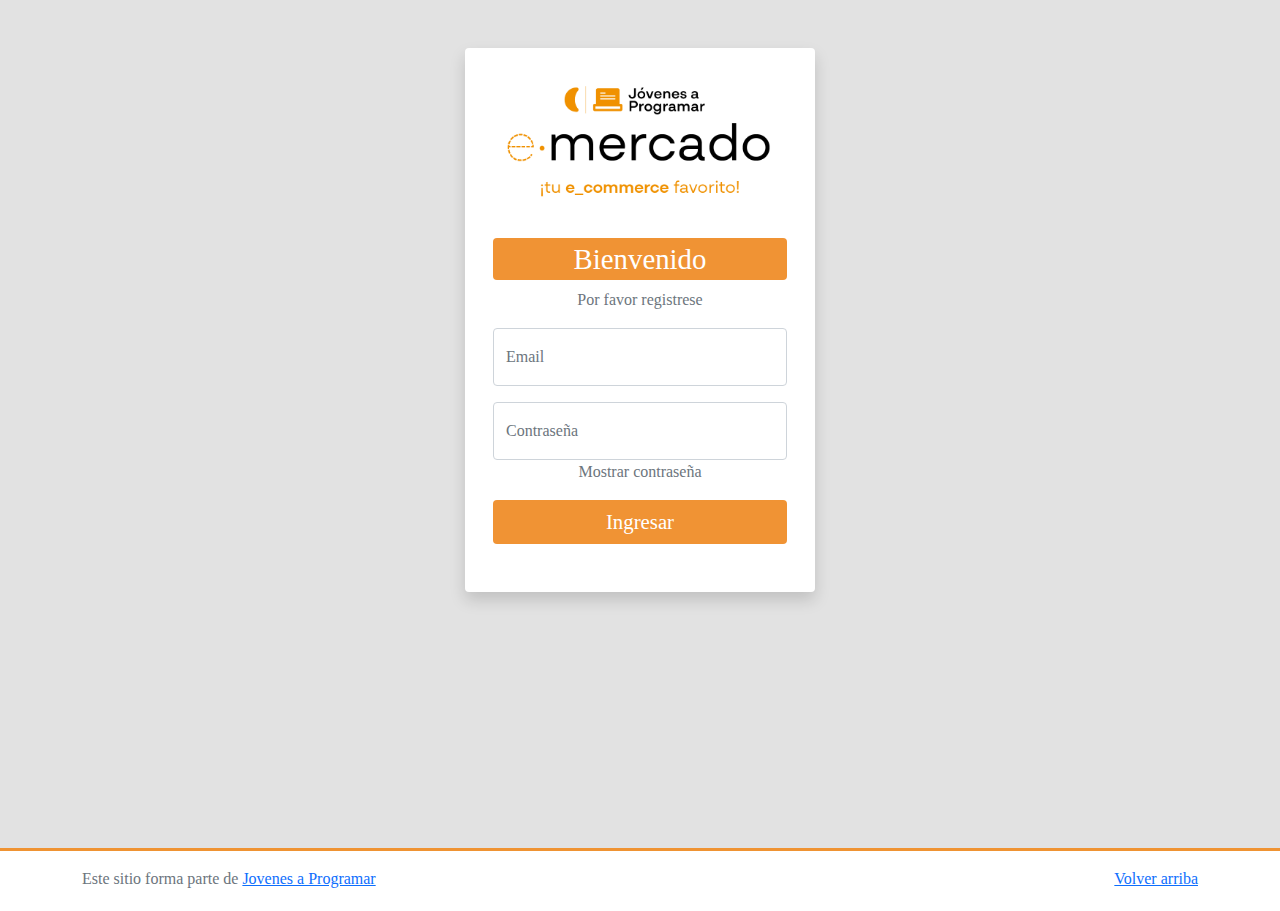
<file: my-profile.html>
<!DOCTYPE html>
<html lang="es">

<head>
  <meta http-equiv="Content-Type" content="text/html; charset=UTF-8">
  <meta name="viewport" content="width=device-width, initial-scale=1, shrink-to-fit=no">
  <title>eMercado - Todo lo que busques está aquí</title>
  <link href="https://fonts.googleapis.com/css?family=Raleway:300,300i,400,400i,700,700i,900,900i" rel="stylesheet">
  <link href="css/font-awesome.min.css" rel="stylesheet">
  <link href="css/bootstrap.min.css" rel="stylesheet">
  <link href="css/styles.css" rel="stylesheet">
  <link rel="icon" href="icon/IconoInvi.png">

</head>

<body>
  <div class="d-flex m-0 top-nav">
    <div class="nav-img">
      <a class="nav-link" href="index.html" ><img src="img/nav-img.png" aria-label="e-mercado, volver a inicio" class="img-fluid me-3"></a>
    </div>
    <div class="input-group me-auto">
      <button type="button" title="Buscar" class="btn border border-0" id="searchButton" aria-label="Buscar">
        <i class="fas fa-search"></i>
      </button>
      <div class="dropdown">
        <input type="text" list="options" title="Buscador" name="buscador" id="searchNav" placeholder="Buscar..."
          class="form-control dropdown-toggle border-0" data-bs-toggle="dropdown" aria-label="Buscar categorías o productos">
        <ul class="dropdown-menu" aria-labelledby="searchNav" id="optionsList"></ul>
      </div>
    </div>
    <div id="toggleReaderDiv"> 
      <button  id="toggleReaderButton" class="btn"><strong><h5><i class="fas fa-file-audio"></i> Activar Lector de pantalla</h5></strong></button>
    </div>
    <div class="btn-group btn-mode ms-3 ps-4" role="group">
      <button type="button" class="sun" id="lightMode" title="Modo claro" aria-label="Seleccionar modo claro"><i class="fas fa-sun"></i></button>
      <button type="button" class="moon" id="darkMode" title="Modo oscuro" aria-label="Seleccionar modo oscuro"><i class="fas fa-moon"></i></button>
    </div>
  </div>
  <nav class="navbar navbar-expand-lg navbar-light p-2" id="mainNav">
    <div class="container">
      <button class="navbar-toggler" type="button" data-bs-toggle="collapse" data-bs-target="#navbarNav"
        aria-controls="navbarNav" aria-expanded="false" aria-label="Toggle navigation">
        <span class="navbar-toggler-icon"></span>
      </button>
      <div class="collapse navbar-collapse" id="navbarNav">
        <ul class="navbar-nav w-100 justify-content-between">
          <li class="nav-item mt-3 pt-2" id="toggleReaderLi"></li>
          <li class="nav-item ps-2 pe-2">
            <a class="nav-link" href="index.html"><i class="fa fa-home p-1"></i> Inicio</a>
          </li>
          <li class="nav-item ps-2 pe-2">
            <a class="nav-link" href="categories.html"><i class="fa fa-th-large p-1"></i> Categorías</a>
          </li>
          <li class="nav-item ps-2 pe-2">
            <a class="nav-link" aria-label="Vender" href="sell.html"><span class="fw-bold p-1">$</span> Vender</a>
          </li>
          <li class="nav-item ps-2 pe-2">
            <a class="nav-link" href="favoritos.html"><i class="fa fa-heart p-1"></i> Favoritos</a>
          </li>
          <li class="nav-item ps-2 pe-2">
            <a class="nav-link" href="cart.html"><i class="fa fa-shopping-cart p-1"></i> Carrito</a>
          </li>
          <li class="nav-item p-0">
            <!-- User Menu -->
            <div class="dropdown">
              <button class="btn dropdown-toggle" type="button" data-bs-toggle="dropdown" aria-expanded="false"><i
                  class="fa fa-user p-i"></i>
                <span id="emailButton"> Usuario</span></button>
              <ul class="dropdown-menu" aria-labelledby="emailButton">
                <li>
                  <a class="dropdown-item" href="my-profile.html" id="linkPerfil">Perfil</a>
                </li>
                <li>
                  <a class="dropdown-item" href="login.html" id="logoutSession">Cerrar sesión</a>
                </li>
              </ul>
            </div>
          </li>
        </ul>
      </div>
    </div>
  </nav>

  <main class="pb-5">
    <div class="text-center text-dark bg-light mb-4 p-4">
      <h2>Perfil</h2>
    </div>
    <div class="row mb-3" id="perfilHeader">
      <!-- Foto de perfil -->
      <div class="profile d-flex justify-content-end col m-2">
        <label for="profilePic" class="form-label p-0 bg-light">
          <img src="img/img_perfil.png" aria-label="Cambiar foto de perfil" alt="Foto de perfil" class="p-0" id="picture">
          <span class="p-2">Cambiar</span>
        </label>
        <input type="file" accept="image/*" class="form-control" id="profilePic">
      </div>
      <!-- Usuario -->
      <div class="col p-0 d-flex justify-content-start align-items-center m-2">
        <h5 class="text-dark" id="user">Usuario</h5>
      </div>
    </div>
    <div class="container d-flex justify-content-center">
      <!-- Formulario -->
      <form class="formProfile text-dark" id="changeProfile">
        <div class="row mb-4">
          <div class="mb-3 col">
            <label for="firstname" class="form-label">Primer Nombre <span class="text-danger">*</span></label>
            <input type="text" aria-label="Ingrese su primer nombre" class="form-control" id="firstname" required>
          </div>
          <div class="mb-3 col">
            <label for="secondname" class="form-label">Segundo Nombre</label>
            <input type="text" aria-label="Ingrese su segundo nombre" class="form-control" id="secondname">
          </div>
        </div>
        <div class="row mb-4">
          <div class="mb-3 col">
            <label for="surname" class="form-label">Primer Apellido <span class="text-danger">*</span></label>
            <input type="text" aria-label="Ingrese su primer apellido" class="form-control" id="surname" required>
          </div>
          <div class="mb-3 col">
            <label for="secondsurname" class="form-label">Segundo Apellido</label>
            <input type="text" aria-label="Ingrese su segundo apellido" class="form-control" id="secondsurname">
          </div>
        </div>
        <div class="row mb-4">
          <div class="mb-3 col">
            <label for="telephone" class="form-label">Teléfono de Contacto <span class="text-danger">*</span></label>
            <input type="tel" aria-label="Ingrese un teléfono de contacto" class="form-control" id="telephone" required>
          </div>
          <div class="mb-3 col">
            <label for="email" class="form-label">E-mail</label>
            <input type="email" class="form-control" id="email" readonly>
          </div>
        </div>
        <button type="submit" class="btn btn-primary w-100" id="saveProfile">Guardar cambios</button>
      </form>
    </div>
  </main>
  <footer class="text-muted bg-white">
    <div class="container">
      <p class="float-end">
        <a href="#">Volver arriba</a>
      </p>
      <p>Este sitio forma parte de <a href="https://jovenesaprogramar.edu.uy/" target="_blank" aria-label="Ir a la página de Jóvenes a programar">Jóvenes a Programar</a>
      </p>
    </div>
  </footer>
  <script src="js/bootstrap.bundle.min.js"></script>
  <script src="js/init.js"></script>
  <script src="js/my-profile.js"></script>
</body>

</html>
</file>
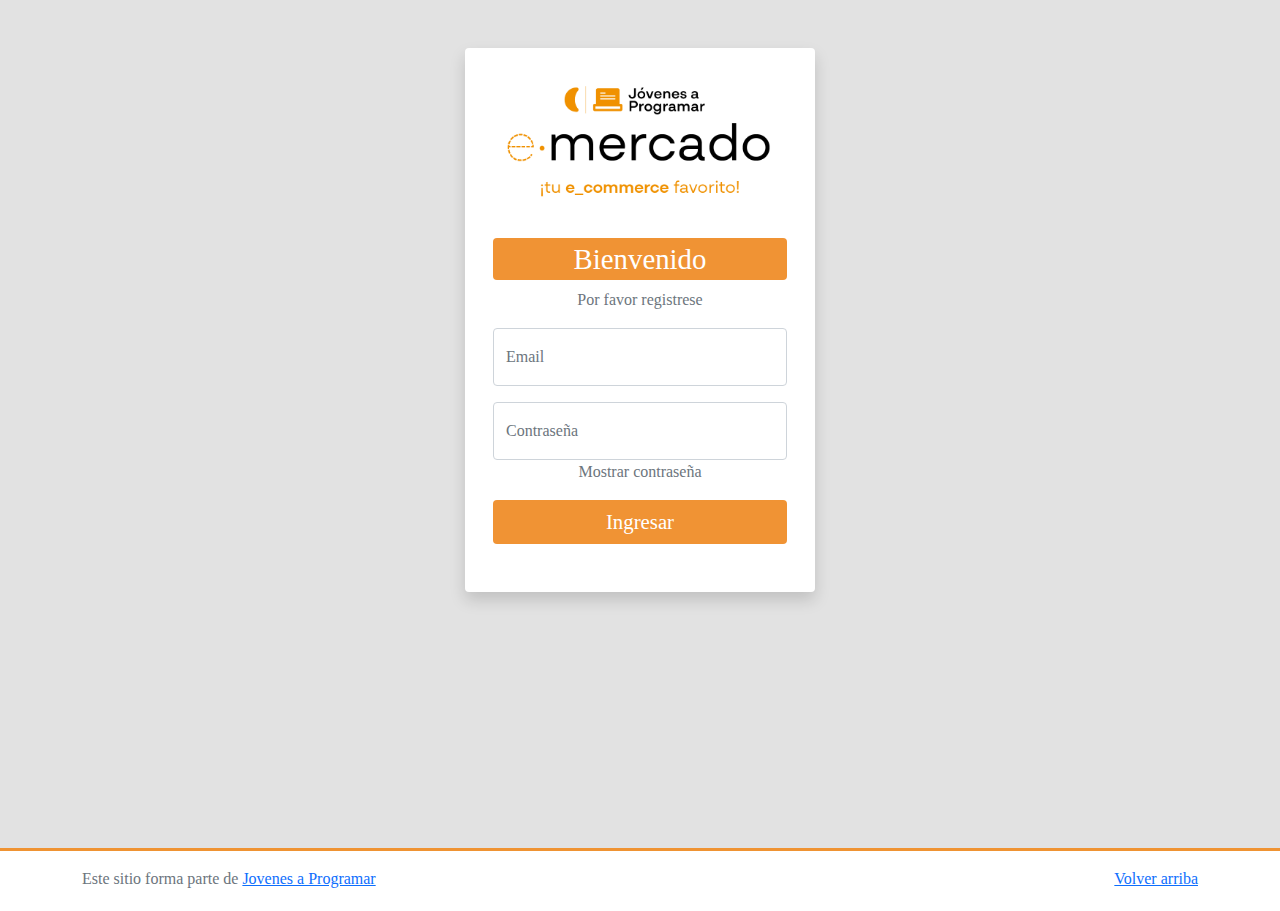
<file: product-info.html>
<!DOCTYPE html>
<html lang="es">

<head>
  <meta http-equiv="Content-Type" content="text/html; charset=UTF-8">
  <meta name="viewport" content="width=device-width, initial-scale=1, shrink-to-fit=no">
  <title>eMercado - Todo lo que busques está aquí</title>
  <link href="https://cdnjs.cloudflare.com/ajax/libs/font-awesome/4.7.0/css/font-awesome.min.css" rel="stylesheet">
  <link href="https://fonts.googleapis.com/css?family=Raleway:300,300i,400,400i,700,700i,900,900i" rel="stylesheet">
  <link href="css/font-awesome.min.css" rel="stylesheet">
  <link href="css/font-awesome.min.css" rel="stylesheet">
  <link href="css/bootstrap.min.css" rel="stylesheet">
  <link href="css/styles.css" rel="stylesheet">
  <link rel="icon" href="icon/IconoInvi.png">
</head>

<body>
  <div class="d-flex m-0 top-nav">
    <div class="nav-img">
      <a class="nav-link" href="index.html"><img src="img/nav-img.png"  aria-label="e-mercado, volver a inicio" class="img-fluid me-3"></a>
    </div>
    <div class="input-group me-auto">
      <button type="button" title="Buscar" class="btn border border-0" id="searchButton" aria-label="Buscar">
        <i class="fas fa-search"></i>
      </button>
      <div class="dropdown">
        <input type="text" list="options" title="Buscador" name="buscador" id="searchNav" placeholder="Buscar..."
          class="form-control dropdown-toggle border-0" data-bs-toggle="dropdown" aria-label="Buscar categorías o productos">
        <ul class="dropdown-menu" aria-labelledby="searchNav" id="optionsList"></ul>
      </div>
    </div>
    <div id="toggleReaderDiv"> 
      <button  id="toggleReaderButton" class="btn"><strong><h5><i class="fas fa-file-audio"></i> Activar Lector de pantalla</h5></strong></button>
    </div>
    <div class="btn-group btn-mode ms-3 ps-4" role="group">
      <button type="button" class="sun" id="lightMode" title="Modo claro" aria-label="Seleccionar modo claro"><i class="fas fa-sun"></i></button>
      <button type="button" class="moon" id="darkMode" title="Modo oscuro" aria-label="Seleccionar modo oscuro"><i class="fas fa-moon"></i></button>
    </div>
  </div>
  <nav class="navbar navbar-expand-lg navbar-light p-2" id="mainNav">
    <div class="container">
      <button class="navbar-toggler" type="button" data-bs-toggle="collapse" data-bs-target="#navbarNav"
        aria-controls="navbarNav" aria-expanded="false" aria-label="Toggle navigation">
        <span class="navbar-toggler-icon"></span>
      </button>
      <div class="collapse navbar-collapse" id="navbarNav">
        <ul class="navbar-nav w-100 justify-content-between">
          <li class="nav-item mt-3 pt-2" id="toggleReaderLi"></li>
          <li class="nav-item ps-2 pe-2">
            <a class="nav-link" href="index.html"><i class="fa fa-home p-1"></i> Inicio</a>
          </li>
          <li class="nav-item ps-2 pe-2">
            <a class="nav-link" href="categories.html"><i class="fa fa-th-large p-1"></i> Categorías</a>
          </li>
          <li class="nav-item ps-2 pe-2">
            <a class="nav-link"  aria-label="Vender" href="sell.html"><span class="fw-bold p-1">$</span> Vender</a>
          </li>
          <li class="nav-item ps-2 pe-2">
            <a class="nav-link" href="favoritos.html"><i class="fa fa-heart p-1"></i> Favoritos</a>
          </li>
          <li class="nav-item ps-2 pe-2">
            <a class="nav-link" href="cart.html"><i class="fa fa-shopping-cart p-1"></i> Carrito</a>
          </li>
          <li class="nav-item p-0">
            <!-- User Menu -->
            <div class="dropdown">
              <button class="btn dropdown-toggle" type="button" data-bs-toggle="dropdown" aria-expanded="false"><i
                  class="fa fa-user p-i"></i>
                <span id="emailButton"> Usuario</span></button>
              <ul class="dropdown-menu" aria-labelledby="emailButton">
                <li>
                  <a class="dropdown-item" href="my-profile.html" id="linkPerfil">Perfil</a>
                </li>
                <li>
                  <a class="dropdown-item" href="login.html" id="logoutSession">Cerrar sesión</a>
                </li>
              </ul>
            </div>
          </li>
        </ul>
      </div>
    </div>
  </nav>

  <main class="mb-5">

    <!-- Product Info -->
    <div class="container text-white">
      <div class="text-center mb-4 p-4 text-white">
        <h2 id="productName"></h2>
      </div>
      <div class="card mb-3 mt-3 bg-dark text-light text-white">
        <div class="row g-0">
          <div class="col-md-4">
            <!--Carousel-->
            <div id="carouselExampleIndicators" class="carousel slide" data-bs-ride="carousel">
              <div class="carousel-indicators">
                <button type="button" data-bs-target="#carouselExampleIndicators" data-bs-slide-to="0" class=""
                  aria-label="Slide 1"></button>
                <button type="button" data-bs-target="#carouselExampleIndicators" data-bs-slide-to="1"
                  aria-label="Slide 2" class=""></button>
                <button type="button" data-bs-target="#carouselExampleIndicators" data-bs-slide-to="2"
                  aria-label="Slide 3" class="active" aria-current="true"></button>
                <button type="button" data-bs-target="#carouselExampleIndicators" data-bs-slide-to="3"
                  aria-label="Slide 4" class=""></button>
              </div>
              <div class="carousel-inner m-2">
                <div class="carousel-item" data-bs-interval="2000">
                  <img src="img/imgIcon.png" aria-label="Imágenes ilustrativas del producto" class="d-block w-100 imgCarousel" alt="imagen del producto">
                </div>
                <div class="carousel-item active carousel-item-start" data-bs-interval="2000">
                  <img src="img/imgIcon.png" aria-label="Imágenes ilustrativas del producto" class="d-block w-100 imgCarousel" alt="imagen del producto">
                </div>
                <div class="carousel-item carousel-item-next carousel-item-start" data-bs-interval="2000">
                  <img src="img/imgIcon.png" aria-label="Imágenes ilustrativas del producto" class="d-block w-100 imgCarousel" alt="imagen del producto">
                </div>
                <div class="carousel-item" data-bs-interval="2000">
                  <img src="img/imgIcon.png" aria-label="Imágenes ilustrativas del producto" class="d-block w-100 imgCarousel" alt="imagen del producto">
                </div>
              </div>
              <button class="carousel-control-prev" type="button" data-bs-target="#carouselExampleIndicators"
                data-bs-slide="prev">
                <span class="carousel-control-prev-icon" aria-hidden="true"></span>
                <span class="visually-hidden">Anterior</span>
              </button>
              <button class="carousel-control-next" type="button" data-bs-target="#carouselExampleIndicators"
                data-bs-slide="next">
                <span class="carousel-control-next-icon" aria-hidden="true"></span>
                <span class="visually-hidden">Siguiente</span>
              </button>
            </div>
            <!---->
          </div>
          <div class="col-md-8">
            <div class="card-body" id="divProductInfo"></div>
          </div>
        </div>
      </div>

      <!-- Recommendation -->
      <div class="container mt-4 text-dark">
        <h5>Productos Relacionados</h5>
      </div>
      <div class="grid-container" id="related-products"></div>

      <!-- Comments -->
      <div class="accordion" id="accordionExample">
        <div class="accordion-item bg-light text-dark">
          <h2 class="accordion-header" id="headingOne">
            <button class="accordion-button bg-light text-dark" type="button" data-bs-toggle="collapse" data-bs-target="#collapseOne" aria-expanded="true" aria-controls="collapseOne">
              <h5>Comentarios</h5>
            </button>
          </h2>
          <div id="collapseOne" class="accordion-collapse collapse show" aria-labelledby="headingOne" data-bs-parent="#accordionExample">
            <div class="accordion-body">
              <div id="comments"></div>
              <!-- Comments Form -->
              <div class="m-3">
                <h5 class="mt-4">Comentar</h5>
                <form id="commentForm">
                  <label for="opinion">Tu opinión:</label>
                  <textarea class="form-control" aria-label="Ingrese su opinión" id="opinion" name="opinion"></textarea>
                  <br>
                  <div class="col">
                    <label>Tu puntuación:</label>
                  </div>
                  <div id="puntuacion" class="position-absolute left-0">
                    <input id="radio1" type="radio" name="estrellas" value="5">
                    <label for="radio1"><span class="fa fa-star estrella"></span></label>
                    <input id="radio2" type="radio" name="estrellas" value="4">
                    <label for="radio2"><span class="fa fa-star estrella"></span></label>
                    <input id="radio3" type="radio" name="estrellas" value="3">
                    <label for="radio3"><span class="fa fa-star estrella"></span></label>
                    <input id="radio4" type="radio" name="estrellas" value="2">
                    <label for="radio4"><span class="fa fa-star estrella"></span></label>
                    <input id="radio5" type="radio" name="estrellas" value="1">
                    <label for="radio5"><span class="fa fa-star estrella"></span></label>
                  </div>
                  <button type="submit" class="btn btn-primary mb-3" id="btn">Enviar</button>
                </form>
              </div>
            </div>
          </div>
        </div>
      </div>

  </main>
  <footer class="text-muted bg-white">
    <div class="container">
      <p class="float-end">
        <a href="#">Volver arriba</a>
      </p>
      <p>Este sitio forma parte de <a href="https://jovenesaprogramar.edu.uy/" target="_blank" aria-label="Ir a la página de Jóvenes a programar">Jóvenes a Programar</a>
      </p>
    </div>
  </footer>
  <div id="spinner-wrapper">
    <div class="lds-ring">
      <div></div>
      <div></div>
      <div></div>
      <div></div>
    </div>
  </div>
  <script src="js/bootstrap.bundle.min.js"></script>
  <script src="js/init.js"></script>
  <script src="js/product-info.js"></script>
  <script src="js/favoritos.js"></script>
  <script src="js/cart.js"></script>
</body>

</html>
</file>
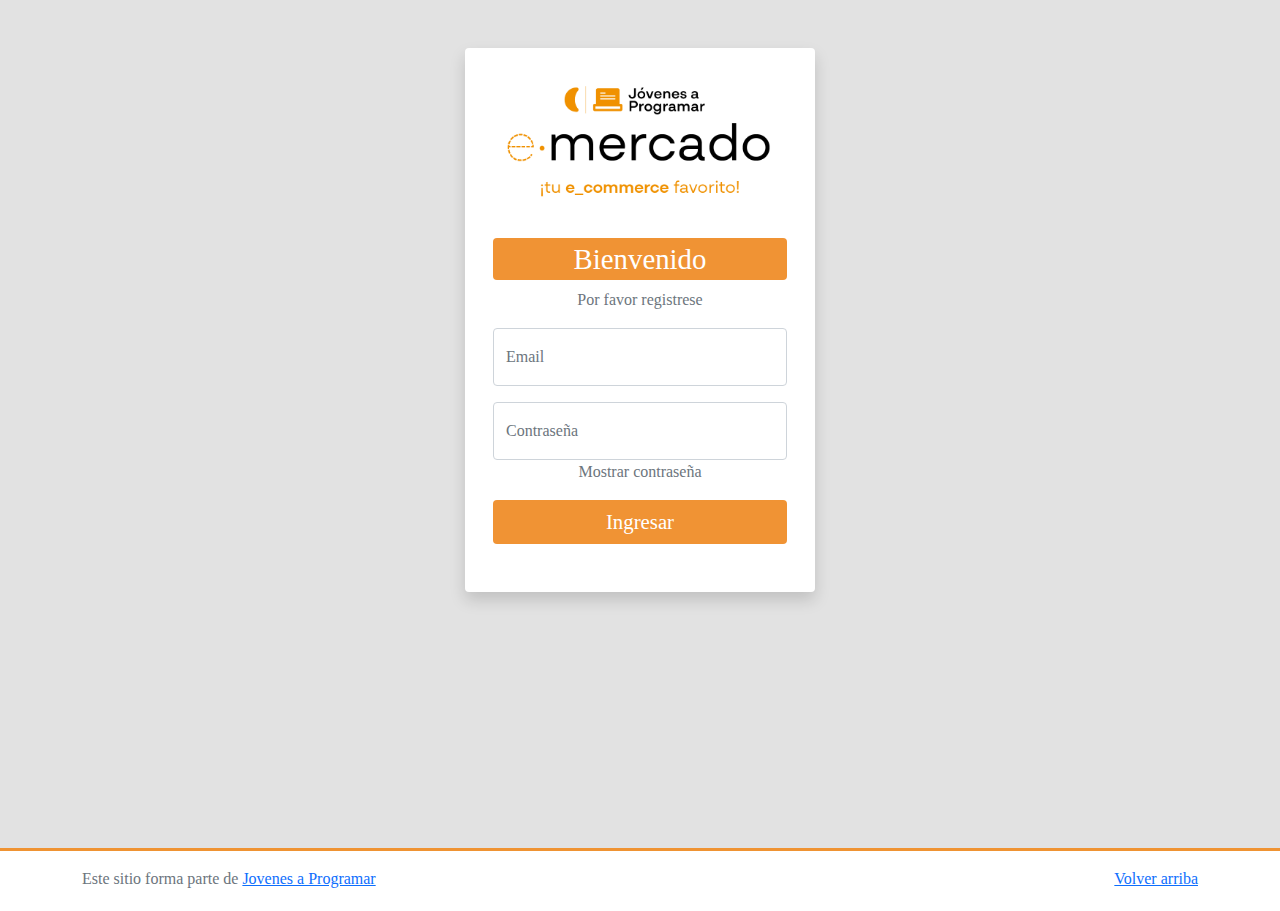
<file: products.html>
<!DOCTYPE html>
<html lang="es">

<head>
  <meta http-equiv="Content-Type" content="text/html; charset=UTF-8">
  <meta name="viewport" content="width=device-width, initial-scale=1, shrink-to-fit=no">
  <title>eMercado - Todo lo que busques está aquí</title>

  <link href="https://fonts.googleapis.com/css?family=Raleway:300,300i,400,400i,700,700i,900,900i" rel="stylesheet">
  <link href="css/font-awesome.min.css" rel="stylesheet">
  <link href="css/font-awesome.min.css" rel="stylesheet">
  <link href="css/bootstrap.min.css" rel="stylesheet">
  <link href="css/styles.css" rel="stylesheet">
  <link rel="icon" href="icon/IconoInvi.png">
</head>

<body>
  <div class="d-flex m-0 top-nav">
    <div class="nav-img">
      <a class="nav-link" href="index.html"><img src="img/nav-img.png" aria-label="e-mercado, volver a inicio"
          class="img-fluid me-3"></a>
    </div>
    <div class="input-group me-auto">
      <button type="button" title="Buscar" class="btn border border-0" id="searchButton" aria-label="Buscar">
        <i class="fas fa-search"></i>
      </button>
      <div class="dropdown">
        <input type="text" list="options" title="Buscador" name="buscador" id="searchNav" placeholder="Buscar..."
          class="form-control dropdown-toggle border-0" data-bs-toggle="dropdown"
          aria-label="Buscar categorías o productos">
        <ul class="dropdown-menu" aria-labelledby="searchNav" id="optionsList"></ul>
      </div>
    </div>
    <div id="toggleReaderDiv">
      <button id="toggleReaderButton" class="btn"><strong>
          <h5><i class="fas fa-file-audio"></i> Activar Lector de pantalla</h5>
        </strong></button>
    </div>
    <div class="btn-group btn-mode ms-3 ps-4" role="group">
      <button type="button" class="sun" id="lightMode" title="Modo claro" aria-label="Seleccionar modo claro"><i
          class="fas fa-sun"></i></button>
      <button type="button" class="moon" id="darkMode" title="Modo oscuro" aria-label="Seleccionar modo oscuro"><i
          class="fas fa-moon"></i></button>
    </div>
  </div>
  <nav class="navbar navbar-expand-lg navbar-light p-2" id="mainNav">
    <div class="container">
      <button class="navbar-toggler" type="button" data-bs-toggle="collapse" data-bs-target="#navbarNav"
        aria-controls="navbarNav" aria-expanded="false" aria-label="Toggle navigation">
        <span class="navbar-toggler-icon"></span>
      </button>
      <div class="collapse navbar-collapse" id="navbarNav">
        <ul class="navbar-nav w-100 justify-content-between">
          <li class="nav-item mt-3 pt-2" id="toggleReaderLi"></li>
          <li class="nav-item ps-2 pe-2">
            <a class="nav-link" href="index.html"><i class="fa fa-home p-1"></i> Inicio</a>
          </li>
          <li class="nav-item ps-2 pe-2">
            <a class="nav-link" href="categories.html"><i class="fa fa-th-large p-1"></i> Categorías</a>
          </li>
          <li class="nav-item ps-2 pe-2">
            <a class="nav-link" aria-label="Vender" href="sell.html"><span class="fw-bold p-1">$</span> Vender</a>
          </li>
          <li class="nav-item ps-2 pe-2">
            <a class="nav-link" href="favoritos.html"><i class="fa fa-heart p-1"></i> Favoritos</a>
          </li>
          <li class="nav-item ps-2 pe-2">
            <a class="nav-link" href="cart.html"><i class="fa fa-shopping-cart p-1"></i> Carrito</a>
          </li>
          <li class="nav-item p-0">
            <!-- User Menu -->
            <div class="dropdown">
              <button class="btn dropdown-toggle" type="button" data-bs-toggle="dropdown" aria-expanded="false"><i
                  class="fa fa-user p-i"></i>
                <span id="emailButton"> Usuario</span></button>
              <ul class="dropdown-menu" aria-labelledby="emailButton">
                <li>
                  <a class="dropdown-item" href="my-profile.html" id="linkPerfil">Perfil</a>
                </li>
                <li>
                  <a class="dropdown-item" href="login.html" id="logoutSession">Cerrar sesión</a>
                </li>
              </ul>
            </div>
          </li>
        </ul>
      </div>
    </div>
  </nav>
  <main class="pb-5">
    <div class="text-center text-dark bg-light p-3 mb-4">
      <h2 id="nombreCategoria"></h2>
      <p class="lead">Aquí verás todos los productos.</p>
    </div>
    <div class="container">
      <!--Filter and order-->
      <div class="container filterProducts">
        <div class="row">
          <div class="col-lg-5">
            <div class="input-group ms-3">
              <!-- Search -->
              <input type="search" name="buscador" aria-label="Buscar producto" id="buscador" placeholder="Buscar..."
                class="form-control bg-white">
              <button type="button" class="btn btn-primary" id="searchButton">
                <i class="fas fa-search"></i>
              </button>
              <button type="button" class="btn btn-primary" aria-label="Activar búsqueda por voz" id="voiceSearch">
                <i class="fas fa-microphone"></i>
              </button>

              <!---->
            </div>
          </div>
          <div class="col text-end me-3">
            <div class="btn-group btn-group-toggle mb-4" data-bs-toggle="buttons">
              <!--Ascending price-->
              <!--Ascending price-->
              <input type="radio" class="btn-check" name="options" id="sortAsc">
              <label class="btn btn-link text-dark text-decoration-none" for="sortAsc" data-toggle="tooltip"
                title="Ordenar alfabéticamente." aria-label="Ordenar alfabéticamente">A-Z</label>
              <!--Descending price-->
              <input type="radio" class="btn-check"  name="options" id="sortDesc">
              <label class="btn btn-link text-dark text-decoration-none" for="sortDesc" data-toggle="tooltip"
                title="Ordenar alfabéticamente inverso." aria-label="Ordenar alfabéticamente inverso">Z-A</label>
              <!--Relevance-->
              <input type="radio" class="btn-check" name="options" id="sortByCount" checked>
              <label class="btn btn-link text-dark text-decoration-none" for="sortByCount" data-toggle="tooltip"
                title="Ordenar por cantidad de artículos." aria-label="Ordenar por cantidad de artículos"><i class="fas fa-sort-amount-down mr-1"></i></label>
            </div>
          </div>
        </div>
        <div class="row">
          <!-- Currency -->
          <div class="container mt-3 mb-3">
            <label class="text-dark" for="currencySelectorProducts">Mostrar precios en:</label>
            <select class="btn text-dark" aria-label="" id="currencySelectorProducts">
              <option value="USD">USD</option>
              <option value="EUR">EUR</option>
              <option value="$">$</option>
              <option value="YEN">YEN</option>
              <option value="CAD">CAD</option>
            </select>
          </div>
          <!-- Currency -->
          <div class="col-lg-6 offset-lg-6 col-md-12 mb-1 container">
            <div class="row container p-0">
              <div class="col">
                <!--Price Range-->
                <p class="font-weight-normal text-dark text-end my-2">Precio</p>
              </div>
              <div class="col">
                <input class="form-control bg-white" aria-label="Ingrese un precio mínimo" type="number"
                  placeholder="min." id="rangeFilterCountMin2" min=0>
              </div>
              <div class="col">
                <input class="form-control bg-white" aria-label="Ingrese un precio máximo" type="number"
                  placeholder="máx." id="rangeFilterCountMax2" min=0>
              </div>
              <div class="col p-0 me-2">
                <div class="col p-0 me-2">
                <div class="btn-group" role="group">
                  <button class="btn btn-link text-dark text-decoration-none btn-block rangeFilterButton" id="rangeFilterCount">Filtrar</button>
                  <button class="btn btn-link text-dark text-decoration-none btn-block clearRangeButton" id="clearRangeFilter">Limpiar</button>
                </div>
              </div>
              </div>
            </div>
          </div>
        </div>
        <div class="row">
          <div class="list-group" id="cat-list-container2"></div>
        </div>
      </div>
      <!--Products div-->
      <div class="grid-container" id="divProductos"></div>

    </div>
  </main>
  <footer class="text-muted bg-white">
    <div class="container">
      <p class="float-end">
        <a href="#">Volver arriba</a>
      </p>
      <p>Este sitio forma parte de <a href="https://jovenesaprogramar.edu.uy/" target="_blank"
          aria-label="Ir a la página de Jóvenes a programar">Jóvenes a Programar</a>
      </p>
    </div>
  </footer>
  <div id="spinner-wrapper">
    <div class="lds-ring">
      <div></div>
      <div></div>
      <div></div>
      <div></div>
    </div>
  </div>
  <script src="js/bootstrap.bundle.min.js"></script>
  <script src="js/init.js"></script>
  <script src="js/products.js"></script>
  <script src="js/favoritos.js"></script>
  <script src="js/cart.js"></script>
</body>

</html>
</file>
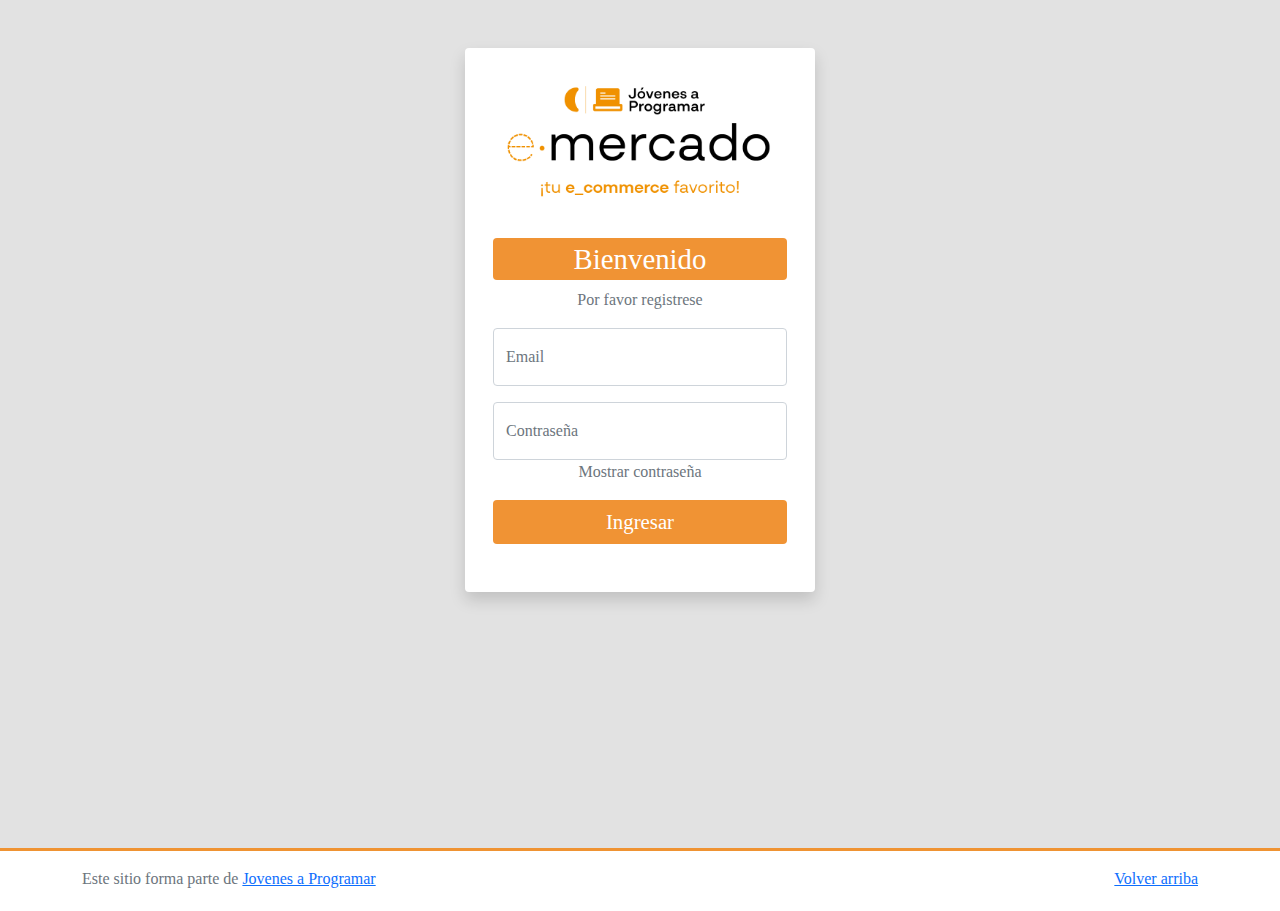
<file: sell.html>
<!DOCTYPE html>
<html lang="es">

<head>
  <meta http-equiv="Content-Type" content="text/html; charset=UTF-8">
  <meta name="viewport" content="width=device-width, initial-scale=1, shrink-to-fit=no">
  <title>eMercado - Todo lo que busques está aquí</title>
  <link href="https://fonts.googleapis.com/css?family=Raleway:300,300i,400,400i,700,700i,900,900i" rel="stylesheet">
  <link href="css/font-awesome.min.css" rel="stylesheet">
  <link href="css/bootstrap.min.css" rel="stylesheet">
  <link href="css/dropzone.css" rel="stylesheet">
  <link href="css/styles.css" rel="stylesheet">
  <link rel="icon" href="icon/IconoInvi.png">
</head>

<body>
  <div class="d-flex m-0 top-nav">
    <div class="nav-img">
      <a class="nav-link" href="index.html" ><img src="img/nav-img.png" aria-label="e-mercado, volver a inicio" class="img-fluid me-3"></a>
    </div>
    <div class="input-group me-auto">
      <button type="button" title="Buscar" class="btn border border-0" id="searchButton" aria-label="Buscar">
        <i class="fas fa-search"></i>
      </button>
      <div class="dropdown">
        <input type="text" list="options" title="Buscador" name="buscador" id="searchNav" placeholder="Buscar..."
          class="form-control dropdown-toggle border-0" data-bs-toggle="dropdown" aria-label="Buscar categorías o productos">
        <ul class="dropdown-menu" aria-labelledby="searchNav" id="optionsList"></ul>
      </div>
    </div>
    <div id="toggleReaderDiv"> 
      <button  id="toggleReaderButton" class="btn"><strong><h5><i class="fas fa-file-audio"></i> Activar Lector de pantalla</h5></strong></button>
    </div>
    <div class="btn-group btn-mode ms-3 ps-4" role="group">
      <button type="button" class="sun" id="lightMode" title="Modo claro" aria-label="Seleccionar modo claro"><i class="fas fa-sun"></i></button>
      <button type="button" class="moon" id="darkMode" title="Modo oscuro" aria-label="Seleccionar modo oscuro"><i class="fas fa-moon"></i></button>
    </div>
  </div>
  <nav class="navbar navbar-expand-lg navbar-light p-2" id="mainNav">
    <div class="container">
      <button class="navbar-toggler" type="button" data-bs-toggle="collapse" data-bs-target="#navbarNav"
        aria-controls="navbarNav" aria-expanded="false" aria-label="Toggle navigation">
        <span class="navbar-toggler-icon"></span>
      </button>
      <div class="collapse navbar-collapse" id="navbarNav">
        <ul class="navbar-nav w-100 justify-content-between">
          <li class="nav-item mt-3 pt-2" id="toggleReaderLi"></li>
          <li class="nav-item ps-2 pe-2">
            <a class="nav-link" href="index.html"><i class="fa fa-home p-1"></i> Inicio</a>
          </li>
          <li class="nav-item ps-2 pe-2">
            <a class="nav-link" href="categories.html"><i class="fa fa-th-large p-1"></i> Categorías</a>
          </li>
          <li class="nav-item ps-2 pe-2">
            <a class="nav-link" aria-label="Vender" href="sell.html"><span class="fw-bold p-1">$</span> Vender</a>
          </li>
          <li class="nav-item ps-2 pe-2">
            <a class="nav-link" href="favoritos.html"><i class="fa fa-heart p-1"></i> Favoritos</a>
          </li>
          <li class="nav-item ps-2 pe-2">
            <a class="nav-link" href="cart.html"><i class="fa fa-shopping-cart p-1"></i> Carrito</a>
          </li>
          <li class="nav-item p-0">
            <!-- User Menu -->
            <div class="dropdown">
              <button class="btn dropdown-toggle" type="button" data-bs-toggle="dropdown" aria-expanded="false"><i
                  class="fa fa-user p-i"></i>
                <span id="emailButton"> Usuario</span></button>
              <ul class="dropdown-menu" aria-labelledby="emailButton">
                <li>
                  <a class="dropdown-item" href="my-profile.html" id="linkPerfil">Perfil</a>
                </li>
                <li>
                  <a class="dropdown-item" href="login.html" id="logoutSession">Cerrar sesión</a>
                </li>
              </ul>
            </div>
          </li>
        </ul>
      </div>
    </div>
  </nav>
  <div class="text-center text-dark bg-light p-3 mb-5">
    <h2>Vender</h2>
    <p class="lead">Ingresa los datos del artículo a vender.</p>
  </div>
  <div class="container mb-5 text-light">
    <div class="row justify-content-md-center">
      <div class="col-md-8 order-md-1">
        <h4 class="mb-3">Información del producto</h4>
        <form class="needs-validation" id="sell-info">
          <div class="row">
            <div class="col-md-6 mb-3">
              <label for="productName">Nombre</label>
              <input type="text" class="form-control bg-white" id="productName" value="" name="productName">
              <div class="invalid-feedback">
                Ingresa un nombre
              </div>
            </div>
          </div>
          <div class="row">
            <div class="col-md-8 order-md-1">
              <label>Imágenes</label>
              <div class="needsclick dz-clickable bg-white" id="file-upload">
                <div class="dz-message needsclick">
                  Arrastra tus fotos aquí<br>
                </div>
              </div>
            </div>
          </div>
          <div class="row">
            <div class="col-md-12 mb-3">
              <label for="productDescription">Descripción</label>
              <textarea name="productDescription" class="form-control bg-white" id="productDescription"></textarea>
            </div>
          </div>
          <div class="row">
            <div class="col-md-3 mb-3">
              <label for="productCostInput">Costo</label>
              <input type="number" name="productCostInput" class="form-control bg-white" id="productCostInput"
                placeholder="" required="" value="0" min="0">
              <div class="invalid-feedback">
                El costo debe ser mayor que 0.
              </div>
            </div>
            <div class="col-md-4 mb-3">
              <label for="productCurrency">Moneda</label>
              <select name="productCurrency" class="form-select custom-select d-block w-100 bg-white"
                id="productCurrency" required>
                <option value="" hidden selected>Seleccionar moneda</option>
                <option>Pesos Uruguayos (UYU)</option>
                <option>Dólares (USD)</option>
              </select>
              <div class="invalid-feedback">
                Ingresa una categoría válida.
              </div>
            </div>
          </div>
          <div class="row">
            <div class="col-md-7 mb-3">
              <label for="productCategory">Categoría</label>
              <select name="productCategory" class="custom-select form-select d-block w-100 bg-white"
                id="productCategory">
                <option value="">Elija la categoría...</option>
                <option>Autos</option>
                <option>Juguetes</option>
                <option>Muebles</option>
                <option>Herramientas</option>
                <option>Computadoras</option>
                <option>Vestimenta</option>
              </select>
              <div class="invalid-feedback">
                Por favor ingresa una categoría válida.
              </div>
            </div>
          </div>
          <div class="row">
            <div class="col-md-3 mb-3">
              <label for="productCountInput">Cantidad en stock</label>
              <input type="number" name="productCountInput" class="form-control bg-white" id="productCountInput"
                required value="1" min="0">
              <div class="invalid-feedback">
                La cantidad es requerida.
              </div>
            </div>
          </div>
          <hr class="mb-4">
          <h5 class="mb-3">Tipo de publicación</h5>
          <div class="d-block my-3">
            <div class="custom-control custom-radio">
              <input id="goldradio" name="publicationType" type="radio" class="custom-control-input" checked=""
                required="">
              <label class="custom-control-label" for="goldradio">Gold (13%)</label>
            </div>
            <div class="custom-control custom-radio">
              <input id="premiumradio" name="publicationType" type="radio" class="custom-control-input" required="">
              <label class="custom-control-label" for="premiumradio">Premium (7%)</label>
            </div>
            <div class="custom-control custom-radio">
              <input id="standardradio" name="publicationType" type="radio" class="custom-control-input" required="">
              <label class="custom-control-label" for="standardradio">Estándar (3%)</label>
            </div>
            <div class="row">
              <button type="button" class="m-1 btn btn-link" data-bs-toggle="modal"
                data-bs-target="#contidionsModal">Ver
                condiciones</button>
            </div>
          </div>
          <hr class="mb-4">
          <h4 class="mb-3">Costos</h4>
          <ul class="list-group mb-3">
            <li class="list-group-item d-flex justify-content-between lh-condensed bg-white">
              <div>
                <h6 class="my-0">Precio</h6>
                <small class="text-muted">Unitario del producto</small>
              </div>
              <span class="text-muted" id="productCostText">-</span>
            </li>
            <li class="list-group-item d-flex justify-content-between lh-condensed bg-white">
              <div>
                <h6 class="my-0">Porcentaje</h6>
                <small class="text-muted">Según el tipo de publicación</small>
              </div>
              <span class="text-muted" id="comissionText">-</span>
            </li>
            <li class="list-group-item d-flex justify-content-between bg-white">
              <span>Total ($)</span>
              <strong id="totalCostText">-</strong>
            </li>
          </ul>
          <hr class="mb-4">
          <button class="btn btn-primary btn-lg" type="submit">Vender</button>
        </form>
      </div>
    </div>
  </div>
  <footer class="text-muted bg-white">
    <div class="container">
      <p class="float-end">
        <a href="#">Volver arriba</a>
      </p>
      <p>Este sitio forma parte de <a href="https://jovenesaprogramar.edu.uy/" target="_blank" aria-label="Ir a la página de Jóvenes a programar">Jóvenes a Programar</a>
      </p>
    </div>
  </footer>

  <div class="alert alert-primary-dismissible fade mt-5" id="alertResult" role="alert">
    <span id="resultSpan"></span>
  </div>

  <div class="modal fade" tabindex="-1" role="dialog" id="contidionsModal">
    <div class="modal-dialog" role="document">
      <div class="modal-content bg-white">
        <div class="modal-header">
          <h5 class="modal-title">Condiciones de publicación</h5>
        </div>
        <div class="modal-body">
          <div class="container">
            <div class="row">
              <h5 class="text-warning">Gold (13%)</h5>
              <p class="muted text-justify">Tu producto se verá de forma promocionada en portada, además de las
                condiciones de Premium y Estándar.</p>
            </div>
            <hr>
            <div class="row">
              <h5 class="text-primary">Premium (7%)</h5>
              <p class="muted text-justify">Se mostrará el producto en los primeros lugares de resultados de búsqueda,
                así cómo cuando se ingrese a la categoría que pertenezca.</p>
            </div>
            <hr>
            <div class="row">
              <h5 class="text-secondary">Estándar (3%)</h5>
              <p class="muted text-justify">El producto se listará en la categoría correspondiente, así como en los
                resultados de búsquedas que coincidan con las palabras claves en el nombre.</p>
            </div>
          </div>
        </div>
        <div class="modal-footer">
          <button type="button" class="btn btn-primary" data-bs-dismiss="modal">Cerrar</button>
        </div>
      </div>
    </div>
  </div>
  <div id="spinner-wrapper">
    <div class="lds-ring">
      <div></div>
      <div></div>
      <div></div>
      <div></div>
    </div>
  </div>
  <script src="js/bootstrap.bundle.min.js"></script>
  <script src="js/dropzone.js"></script>
  <script src="js/init.js"></script>
  <script src="js/sell.js"></script>
</body>

</html>
</file>
<file: css/styles.css>
body{
  background-color: #e2e2e2;
  transition: all .5s;
}

.jumbotron,
.card-body,
.container,
.site-header {
  font-family: 'Verdana', serif !important;
}

.jumbotron .display-4 {
  font-weight: bold;
}

nav a {
  text-decoration: none;
}

.bd-placeholder-img {
  font-size: 1.125rem;
  text-anchor: middle;
  -webkit-user-select: none;
  -moz-user-select: none;
  -ms-user-select: none;
  user-select: none;
}

@media (min-width: 768px) {
  .bd-placeholder-img-lg {
    font-size: 3.5rem;
  }
}

.jumbotron {
  height: 50vh;
  padding: 0;
  margin: 0;
  background-color: #53C0FB;
  background: url('../img/cover_back_light.png');
  background-size: cover;
  background-position: center;
  background-repeat: no-repeat;
}

.jumbotron .container {
  max-width: 40rem;
  background-color: rgba(255, 255, 255, 0.5);
  border-radius: 10px;
  text-shadow: 1px 1px 2px grey;
}

.jumbotron .lead {
  font-size: 38px;
}

footer {
  padding-top: 1rem;
  padding-bottom: 1rem;
  border-top: 3px solid #ef9333;
}

footer p {
  margin-bottom: .25rem;
}

.site-header a {
  color: white;
  transition: ease-in-out color .15s;
}

.site-header .dropdown-menu a {
  color: black;
}

.dropzone {
  border: 2px dashed #0087F7;
  border-radius: 5px;
  background: white;
}

.img-fit {
  max-height: 100%;
}

.alert {
  position: fixed;
  top: 80px;
  width: 50%;
  left: 50%;
  transform: translate(-50%, 0);
}

.lds-ring {
  display: inline-block;
  position: relative;
  width: 64px;
  height: 64px;
  top: 50%;
  left: 50%;
}

.cursor-active {
  cursor: pointer;
}

.left {
  float: left;
  padding: 4px;
  background-color: rgba(255, 255, 255, 0.5);
}

.lds-ring div {
  box-sizing: border-box;
  display: block;
  position: absolute;
  width: 51px;
  height: 51px;
  margin: 6px;
  border: 6px solid #fff;
  border-radius: 50%;
  animation: lds-ring 1.2s cubic-bezier(0.5, 0, 0.5, 1) infinite;
  border-color: #fff transparent transparent transparent;
}

.lds-ring div:nth-child(1) {
  animation-delay: -0.45s;
}

.lds-ring div:nth-child(2) {
  animation-delay: -0.3s;
}

.lds-ring div:nth-child(3) {
  animation-delay: -0.15s;
}

@keyframes lds-ring {
  0% {
    transform: rotate(0deg);
  }

  100% {
    transform: rotate(360deg);
  }
}

.signin {
  width: 100%;
  max-width: 330px;
  padding: 15px;
  margin: auto;
}

#spinner-wrapper {
  position: fixed;
  background-color: rgba(0, 0, 0, 0.5);
  width: 100%;
  height: 100%;
  top: 0;
  left: 0;
  z-index: 1021;
  display: none;
}

main {
  min-height: calc(100vh - 100px)
}

a.custom-card,
a.custom-card:hover {
  color: inherit;
  text-decoration: inherit;
}

.checked {
  color: #fda638;
}

#loginContenedor{
  width: 350px;
}
      
#loginContenedor h1, #loginSubmit{
  background-color: #f09334;
  color: #fff;
  border-radius: .25rem;
  border: none;
  width: 100%;
}

#loginContenedor h1{
  font-size: 1.8rem;
}

#loginSubmit{
  font-size: 1.3rem;
}

#loginError ul{
  color: red; 
}


/* EDITED */

nav {
  background-color: #ef9333;
}

.cartIcon,
.favoriteBtn {
  font-size: 1.4rem;
}

.cart-unselected {
  color: rgb(176, 175, 175);
}

.cart-selected {
  color: rgb(0, 123, 255);
}

.cartIcon:hover,
.favoriteBtn:hover {
  color: rgb(0, 123, 255) !important;
  scale: 1.2;
}

.btn-delete {
  font-size: 1.3rem;
  color: rgb(222, 99, 90) !important;
}

.btn-delete:hover {
  scale: 1.2;
}


.card{
  animation: listar .3s forwards;
  transition: all 0.4s;
}

.card:hover{
  border: 1px solid #007bff;
}

@keyframes listar{
  0%{
    transform: scaleY(.5);
    opacity: 0;
  }
  50%{
    transform: scaleY(1);
  }
  100%{
    opacity: 100%;
  }
}

.catIcon{
  height: 3rem;
  background-color: transparent;
  border: none;
}

/* Estrellas */

#puntuacion input[type = "radio"]{
  display:none;
}

/* Voltea las estrellas*/
#puntuacion{
    direction: rtl;
    unicode-bidi: bidi-override;
}

/* Select the star clicked and the following ones; when flipped over, they look like the previous ones */
/* Color the stars when hovering and when clicking */
#puntuacion label:hover, #puntuacion label:hover ~ label, #puntuacion input[type = "radio"]:checked ~ label{
  color:#fda638;
}

#commentForm button{
  margin-top: 50px;
}

.imgRelated{
  width: 50%;
}

.imgRelated:hover{
  cursor: pointer;
}

.cartProductCount{
  width: 4em;
}

.grid-container{
  display: grid;
  grid-template-columns: 1fr 1fr 1fr;
}

#lightMode,
#darkMode {
  cursor: pointer;
}

.jumbotron-responsive {
  background-repeat: no-repeat;  
  background-position: center;
  background-size: 100% auto;
  height: 300px;
}

/*  ***************CODE FOR PAYMENT METHODS**********************/
.custom-payment-button {
    background-color: #3498db; 
    color: white;
    font-weight: bold;
    border: none;
    border-radius: 5px;
    cursor: pointer;
    transition: background-color 0.3s ease; 
   
}
.custom-payment-button:hover {
    background-color: #2980b9; 
}

#boton {
  padding-top: 3%;
  padding-bottom: 3%;
  margin-top: 3%;
  margin-bottom: 8%;
  background-color: #007bff; 
  color: #fff; 
  border: none;
  cursor: pointer; 
  transition: background-color 0.5s, color 0.3s; 
}

#boton:hover {
  background-color: #cf861f; 
  color: #fff; 
}

.card-container {
  perspective: 1000px;
  transform-style: preserve-3d;
  display: flex;
  align-items: center; 
  justify-content: center; 
  margin-top: 5%;
  margin-left: 0%;
  width: 250px; 
  height: 150px; 
  border: 1px solid #03142f; 
  border-radius: 10px; 
  box-shadow: 0 0 10px rgba(59, 56, 52, 0.8);
}


#cardfront, #cardback {
  width: 100%;
  height: 100%;
  padding: 20px;
  border-radius: 15px;
  position: absolute;
  top: 0;
  left: 0;
  right: 0;
  bottom: 0;
  background-color: white;
  display: flex;
  justify-content: center;
    margin-right: 100%;
  backface-visibility: hidden; 
   border-radius: 10px; 
   position: absolute;
  background: linear-gradient(45deg, #010201, #29294e) !important;
  color:   #fff !important;

}

 .card-back {
  transform: rotateY(180deg); 
    display: none;
  transition: opacity 0.3s, transform 0.5s ease-in-out;  /* Transform transition */

}

.cardNumber{
 font-weight: bolder !important;
  font-family: 'Lucida Sans', 'Lucida Sans Regular', 'Lucida Grande', 'Lucida Sans Unicode', Geneva, Verdana, sans-serif;
}

.cvv-preview {
    font-size: 20px;
    position: absolute;
    bottom: 23px;
    right: 20px;
      font-weight: bold; 
}

.barcode {
    font-size: 12px;
    position: absolute;
    bottom: 10px;
    right: 20px;
    background-color: #fff;
}

#paymentModal .modal-content {
  position: relative;
  z-index: 1; 
}

#selectPayment {
  position: relative;
  z-index: 2; 
}

.chip {
  position: absolute;
  top: 11px; 
  left: 18px;
  width: 30px; 
  height: 30px; 
  display: flex;
  justify-content: center;
  align-items: center;
  z-index: 1;
  padding-top: 30%;
  max-width: 120%;
  max-height: 120%;
}
.chip img {
  max-width: 110%; /* Ensure the image does not overflow from the container */
  height: auto; /* Keep the original aspect ratio */
  margin-bottom: 350%;
}

#cvv-preview{
padding-top: 0%;
}
#formattedCardNumberDisplay {
  font-weight: bold;
}

#cardHolderNameDisplay {
  padding-top: 5%;
 font-weight: lighter;
}

 .cvv-preview{
  position: absolute;
  bottom: 15px;
  right: 15px;
  font-size: 14px;
  padding-left: 30%;
}
#warningMessage {
  margin-top: 900px; 
  text-align: center; 
  background-color: rgba(235, 24, 9, 0.514);
  color: #e2e2e2;
  margin-right: 30%;
  width: 30%;
  height: 8;
}
/*  *************** END - CODE FOR PAYMENT METHODS**********************/

/* PROFILE */
#perfilHeader{
  display: flex;
  margin: auto;
  width: fit-content;
}

.formProfile{
  max-width: 700px;
}

#picture{
  width: 100px;
  height: 100px;
  cursor: pointer;
}

.profile input[type= file]{
  display: none;
}

.profile span{
  width: 100px;
  position: absolute;
  display: flex;
  justify-content: center;
  translate: 0 -50px;
  opacity: 0;
  background-color: #fda638bf;
  color: #010201;
  transition: all .6s;
  cursor: pointer;
}
.profile label:hover span{
  opacity: 1;
}

.nav-img img {
  height: 1.5em;
}

.top-nav {
  background-color: #fc9f3b;
  align-items: center;
  justify-content: center;
  width: 100%;
  padding: 15px 5%;
}

.top-nav .input-group{
  width: auto;
}

.nav-item{
  transition: all .4s;
}

.top-nav #searchButton {
  background-color: rgb(221, 231, 255);
  color: #464646;
}

.nav-item:hover {
  box-shadow: 0 0 5px #db760d;
}

.nav-item-mode:hover {
  box-shadow: none;
  filter: drop-shadow(0 0 2px #db760d);
}

.dropdown-menu{
  background-color: #fda638f0;
}

#optionsList{
  max-height: 10em;
  overflow-y: scroll;
  scroll-behavior: smooth;
  background-color: #fff;
}

#optionsList a{
  color: #282828;
}

.optionTitle{
  background-color: #c5ddeb;
}

/* Modo oscuro */
.sun, .moon{
  padding: 5px 15px;
  color: #fff;
  background-color: #f08615;
  border: none;
}

.sun{
  border-bottom-left-radius: 20px;
  border-top-left-radius: 20px;
}

.moon{
  border-bottom-right-radius: 20px;
  border-top-right-radius: 20px;
}

.modeNoselect{
  color: #fdbf69;
  filter: brightness(.9);
}

#qForm{
  width: 5em;
}

.tableCart td{
  vertical-align: middle;
  padding: 15px;
}

@media screen and (max-width: 1040px) {
  .jumbotron{
    background-size: contain;
  }
}

@media screen and (max-width: 768px) {
  .grid-container {
    grid-template-columns: 1fr 1fr;
  }
  .carousel-inner {
    margin: 0 !important;
  }
  .jumbotron {
    display: none;
  }
  .filterProducts {
    display: block;
  }
  .filterProducts input {
    width: 5em;
  }
  .filterProducts .btn-group {
    margin-top: 1rem;
    display: flex;
  }
  .input-group,
  .col {
    margin: 0 !important;
  }
    .top-nav {
    flex-direction: column;
  }
  .top-nav .input-group {
    width: auto;
    margin: 15px 0 !important;
  }
  .btn-mode{
    margin: 0 !important;
    padding: 0 !important;
  }
}

@media (min-width: 769px) {
  .jumbotron-responsive {
    display: none;
  }
}

@media screen and (max-width: 576px) {
  .grid-container {
    grid-template-columns: 1fr;
  }
  .costCart{
    display: none;
  }
}


/* Product Info */
.products-price {
  font-size: 1.4rem;
  padding-bottom: 0.8rem;
  text-align: center;
}

.product-info-price {
  font-size: 1.4rem;
  padding-top: 0.8rem;
}

.product-name {
  font-size: 1.3rem;
}
</file>
<file: css/dropzone.css>
/*
 * The MIT License
 * Copyright (c) 2012 Matias Meno <m@tias.me>
 */
.dropzone, .dropzone * {
  box-sizing: border-box; }

.dropzone {
  position: relative; }
  .dropzone .dz-preview {
    position: relative;
    display: inline-block;
    width: 120px;
    margin: 0.5em; }
    .dropzone .dz-preview .dz-progress {
      display: block;
      height: 15px;
      border: 1px solid #aaa; }
      .dropzone .dz-preview .dz-progress .dz-upload {
        display: block;
        height: 100%;
        width: 0;
        background: green; }
    .dropzone .dz-preview .dz-error-message {
      color: red;
      display: none; }
    .dropzone .dz-preview.dz-error .dz-error-message, .dropzone .dz-preview.dz-error .dz-error-mark {
      display: block; }
    .dropzone .dz-preview.dz-success .dz-success-mark {
      display: block; }
    .dropzone .dz-preview .dz-error-mark, .dropzone .dz-preview .dz-success-mark {
      position: absolute;
      display: none;
      left: 30px;
      top: 30px;
      width: 54px;
      height: 58px;
      left: 50%;
      margin-left: -27px; }

@-webkit-keyframes passing-through {
  0% {
    opacity: 0;
    -webkit-transform: translateY(40px);
    -moz-transform: translateY(40px);
    -ms-transform: translateY(40px);
    -o-transform: translateY(40px);
    transform: translateY(40px); }
  30%, 70% {
    opacity: 1;
    -webkit-transform: translateY(0px);
    -moz-transform: translateY(0px);
    -ms-transform: translateY(0px);
    -o-transform: translateY(0px);
    transform: translateY(0px); }
  100% {
    opacity: 0;
    -webkit-transform: translateY(-40px);
    -moz-transform: translateY(-40px);
    -ms-transform: translateY(-40px);
    -o-transform: translateY(-40px);
    transform: translateY(-40px); } }
@-moz-keyframes passing-through {
  0% {
    opacity: 0;
    -webkit-transform: translateY(40px);
    -moz-transform: translateY(40px);
    -ms-transform: translateY(40px);
    -o-transform: translateY(40px);
    transform: translateY(40px); }
  30%, 70% {
    opacity: 1;
    -webkit-transform: translateY(0px);
    -moz-transform: translateY(0px);
    -ms-transform: translateY(0px);
    -o-transform: translateY(0px);
    transform: translateY(0px); }
  100% {
    opacity: 0;
    -webkit-transform: translateY(-40px);
    -moz-transform: translateY(-40px);
    -ms-transform: translateY(-40px);
    -o-transform: translateY(-40px);
    transform: translateY(-40px); } }
@keyframes passing-through {
  0% {
    opacity: 0;
    -webkit-transform: translateY(40px);
    -moz-transform: translateY(40px);
    -ms-transform: translateY(40px);
    -o-transform: translateY(40px);
    transform: translateY(40px); }
  30%, 70% {
    opacity: 1;
    -webkit-transform: translateY(0px);
    -moz-transform: translateY(0px);
    -ms-transform: translateY(0px);
    -o-transform: translateY(0px);
    transform: translateY(0px); }
  100% {
    opacity: 0;
    -webkit-transform: translateY(-40px);
    -moz-transform: translateY(-40px);
    -ms-transform: translateY(-40px);
    -o-transform: translateY(-40px);
    transform: translateY(-40px); } }
@-webkit-keyframes slide-in {
  0% {
    opacity: 0;
    -webkit-transform: translateY(40px);
    -moz-transform: translateY(40px);
    -ms-transform: translateY(40px);
    -o-transform: translateY(40px);
    transform: translateY(40px); }
  30% {
    opacity: 1;
    -webkit-transform: translateY(0px);
    -moz-transform: translateY(0px);
    -ms-transform: translateY(0px);
    -o-transform: translateY(0px);
    transform: translateY(0px); } }
@-moz-keyframes slide-in {
  0% {
    opacity: 0;
    -webkit-transform: translateY(40px);
    -moz-transform: translateY(40px);
    -ms-transform: translateY(40px);
    -o-transform: translateY(40px);
    transform: translateY(40px); }
  30% {
    opacity: 1;
    -webkit-transform: translateY(0px);
    -moz-transform: translateY(0px);
    -ms-transform: translateY(0px);
    -o-transform: translateY(0px);
    transform: translateY(0px); } }
@keyframes slide-in {
  0% {
    opacity: 0;
    -webkit-transform: translateY(40px);
    -moz-transform: translateY(40px);
    -ms-transform: translateY(40px);
    -o-transform: translateY(40px);
    transform: translateY(40px); }
  30% {
    opacity: 1;
    -webkit-transform: translateY(0px);
    -moz-transform: translateY(0px);
    -ms-transform: translateY(0px);
    -o-transform: translateY(0px);
    transform: translateY(0px); } }
@-webkit-keyframes pulse {
  0% {
    -webkit-transform: scale(1);
    -moz-transform: scale(1);
    -ms-transform: scale(1);
    -o-transform: scale(1);
    transform: scale(1); }
  10% {
    -webkit-transform: scale(1.1);
    -moz-transform: scale(1.1);
    -ms-transform: scale(1.1);
    -o-transform: scale(1.1);
    transform: scale(1.1); }
  20% {
    -webkit-transform: scale(1);
    -moz-transform: scale(1);
    -ms-transform: scale(1);
    -o-transform: scale(1);
    transform: scale(1); } }
@-moz-keyframes pulse {
  0% {
    -webkit-transform: scale(1);
    -moz-transform: scale(1);
    -ms-transform: scale(1);
    -o-transform: scale(1);
    transform: scale(1); }
  10% {
    -webkit-transform: scale(1.1);
    -moz-transform: scale(1.1);
    -ms-transform: scale(1.1);
    -o-transform: scale(1.1);
    transform: scale(1.1); }
  20% {
    -webkit-transform: scale(1);
    -moz-transform: scale(1);
    -ms-transform: scale(1);
    -o-transform: scale(1);
    transform: scale(1); } }
@keyframes pulse {
  0% {
    -webkit-transform: scale(1);
    -moz-transform: scale(1);
    -ms-transform: scale(1);
    -o-transform: scale(1);
    transform: scale(1); }
  10% {
    -webkit-transform: scale(1.1);
    -moz-transform: scale(1.1);
    -ms-transform: scale(1.1);
    -o-transform: scale(1.1);
    transform: scale(1.1); }
  20% {
    -webkit-transform: scale(1);
    -moz-transform: scale(1);
    -ms-transform: scale(1);
    -o-transform: scale(1);
    transform: scale(1); } }
#file-upload, #file-upload * {
  box-sizing: border-box; }

#file-upload {
  min-height: 150px;
  border: 2px dashed silver;
  border-radius: 5px;
  background: white;
margin-bottom: 10px;}
  #file-upload.dz-clickable {
    cursor: pointer; }
    #file-upload.dz-clickable * {
      cursor: default; }
    #file-upload.dz-clickable .dz-message, #file-upload.dz-clickable .dz-message * {
      cursor: pointer; }
  #file-upload.dz-started .dz-message {
    display: none; }
  #file-upload.dz-drag-hover {
    border-style: solid; }
    #file-upload.dz-drag-hover .dz-message {
      opacity: 0.5; }
  #file-upload .dz-message {
    text-align: center;
    margin: 4em 0; }
  #file-upload .dz-preview {
    position: relative;
    display: inline-block;
    vertical-align: top;
    margin: 16px;
    min-height: 100px; }
    #file-upload .dz-preview:hover {
      z-index: 1000; }
      #file-upload .dz-preview:hover .dz-details {
        opacity: 1; }
    #file-upload .dz-preview.dz-file-preview .dz-image {
      border-radius: 20px;
      background: #999;
      background: linear-gradient(to bottom, #eee, #ddd); }
    #file-upload .dz-preview.dz-file-preview .dz-details {
      opacity: 1; }
    #file-upload .dz-preview.dz-image-preview {
      background: white; }
      #file-upload .dz-preview.dz-image-preview .dz-details {
        -webkit-transition: opacity 0.2s linear;
        -moz-transition: opacity 0.2s linear;
        -ms-transition: opacity 0.2s linear;
        -o-transition: opacity 0.2s linear;
        transition: opacity 0.2s linear; }
    #file-upload .dz-preview .dz-remove {
      font-size: 14px;
      text-align: center;
      display: block;
      cursor: pointer;
      border: none; }
      #file-upload .dz-preview .dz-remove:hover {
        text-decoration: underline; }
    #file-upload .dz-preview:hover .dz-details {
      opacity: 1; }
    #file-upload .dz-preview .dz-details {
      z-index: 20;
      position: absolute;
      top: 0;
      left: 0;
      opacity: 0;
      font-size: 13px;
      min-width: 100%;
      max-width: 100%;
      padding: 2em 1em;
      text-align: center;
      color: rgba(0, 0, 0, 0.9);
      line-height: 150%; }
      #file-upload .dz-preview .dz-details .dz-size {
        margin-bottom: 1em;
        font-size: 16px; }
      #file-upload .dz-preview .dz-details .dz-filename {
        white-space: nowrap; }
        #file-upload .dz-preview .dz-details .dz-filename:hover span {
          border: 1px solid rgba(200, 200, 200, 0.8);
          background-color: rgba(255, 255, 255, 0.8); }
        #file-upload .dz-preview .dz-details .dz-filename:not(:hover) {
          overflow: hidden;
          text-overflow: ellipsis; }
          #file-upload .dz-preview .dz-details .dz-filename:not(:hover) span {
            border: 1px solid transparent; }
      #file-upload .dz-preview .dz-details .dz-filename span, #file-upload .dz-preview .dz-details .dz-size span {
        background-color: rgba(255, 255, 255, 0.4);
        padding: 0 0.4em;
        border-radius: 3px; }
    #file-upload .dz-preview:hover .dz-image img {
      -webkit-transform: scale(1.05, 1.05);
      -moz-transform: scale(1.05, 1.05);
      -ms-transform: scale(1.05, 1.05);
      -o-transform: scale(1.05, 1.05);
      transform: scale(1.05, 1.05);
      -webkit-filter: blur(8px);
      filter: blur(8px); }
    #file-upload .dz-preview .dz-image {
      border-radius: 20px;
      overflow: hidden;
      width: 120px;
      height: 120px;
      position: relative;
      display: block;
      z-index: 10; }
      #file-upload .dz-preview .dz-image img {
        display: block; }
    #file-upload .dz-preview.dz-success .dz-success-mark {
      -webkit-animation: passing-through 3s cubic-bezier(0.77, 0, 0.175, 1);
      -moz-animation: passing-through 3s cubic-bezier(0.77, 0, 0.175, 1);
      -ms-animation: passing-through 3s cubic-bezier(0.77, 0, 0.175, 1);
      -o-animation: passing-through 3s cubic-bezier(0.77, 0, 0.175, 1);
      animation: passing-through 3s cubic-bezier(0.77, 0, 0.175, 1); }
    #file-upload .dz-preview.dz-error .dz-error-mark {
      opacity: 1;
      -webkit-animation: slide-in 3s cubic-bezier(0.77, 0, 0.175, 1);
      -moz-animation: slide-in 3s cubic-bezier(0.77, 0, 0.175, 1);
      -ms-animation: slide-in 3s cubic-bezier(0.77, 0, 0.175, 1);
      -o-animation: slide-in 3s cubic-bezier(0.77, 0, 0.175, 1);
      animation: slide-in 3s cubic-bezier(0.77, 0, 0.175, 1); }
    #file-upload .dz-preview .dz-success-mark, #file-upload .dz-preview .dz-error-mark {
      pointer-events: none;
      opacity: 0;
      z-index: 500;
      position: absolute;
      display: block;
      top: 50%;
      left: 50%;
      margin-left: -27px;
      margin-top: -27px; }
      #file-upload .dz-preview .dz-success-mark svg, #file-upload .dz-preview .dz-error-mark svg {
        display: block;
        width: 54px;
        height: 54px; }
    #file-upload .dz-preview.dz-processing .dz-progress {
      opacity: 1;
      -webkit-transition: all 0.2s linear;
      -moz-transition: all 0.2s linear;
      -ms-transition: all 0.2s linear;
      -o-transition: all 0.2s linear;
      transition: all 0.2s linear; }
    #file-upload .dz-preview.dz-complete .dz-progress {
      opacity: 0;
      -webkit-transition: opacity 0.4s ease-in;
      -moz-transition: opacity 0.4s ease-in;
      -ms-transition: opacity 0.4s ease-in;
      -o-transition: opacity 0.4s ease-in;
      transition: opacity 0.4s ease-in; }
    #file-upload .dz-preview:not(.dz-processing) .dz-progress {
      -webkit-animation: pulse 6s ease infinite;
      -moz-animation: pulse 6s ease infinite;
      -ms-animation: pulse 6s ease infinite;
      -o-animation: pulse 6s ease infinite;
      animation: pulse 6s ease infinite; }
    #file-upload .dz-preview .dz-progress {
      opacity: 1;
      z-index: 1000;
      pointer-events: none;
      position: absolute;
      height: 16px;
      left: 50%;
      top: 50%;
      margin-top: -8px;
      width: 80px;
      margin-left: -40px;
      background: rgba(255, 255, 255, 0.9);
      -webkit-transform: scale(1);
      border-radius: 8px;
      overflow: hidden; }
      #file-upload .dz-preview .dz-progress .dz-upload {
        background: #333;
        background: linear-gradient(to bottom, #666, #444);
        position: absolute;
        top: 0;
        left: 0;
        bottom: 0;
        width: 0;
        -webkit-transition: width 300ms ease-in-out;
        -moz-transition: width 300ms ease-in-out;
        -ms-transition: width 300ms ease-in-out;
        -o-transition: width 300ms ease-in-out;
        transition: width 300ms ease-in-out; }
    #file-upload .dz-preview.dz-error .dz-error-message {
      display: block; }
    #file-upload .dz-preview.dz-error:hover .dz-error-message {
      opacity: 1;
      pointer-events: auto; }
    #file-upload .dz-preview .dz-error-message {
      pointer-events: none;
      z-index: 1000;
      position: absolute;
      display: block;
      display: none;
      opacity: 0;
      -webkit-transition: opacity 0.3s ease;
      -moz-transition: opacity 0.3s ease;
      -ms-transition: opacity 0.3s ease;
      -o-transition: opacity 0.3s ease;
      transition: opacity 0.3s ease;
      border-radius: 8px;
      font-size: 13px;
      top: 130px;
      left: -10px;
      width: 140px;
      background: #be2626;
      background: linear-gradient(to bottom, #be2626, #a92222);
      padding: 0.5em 1.2em;
      color: white; }
      #file-upload .dz-preview .dz-error-message:after {
        content: '';
        position: absolute;
        top: -6px;
        left: 64px;
        width: 0;
        height: 0;
        border-left: 6px solid transparent;
        border-right: 6px solid transparent;
        border-bottom: 6px solid #be2626; }

#file-upload .dz-preview.dz-error .dz-error-message, #file-upload .dz-preview.dz-error .dz-error-mark{
  display: none;
}
</file>
